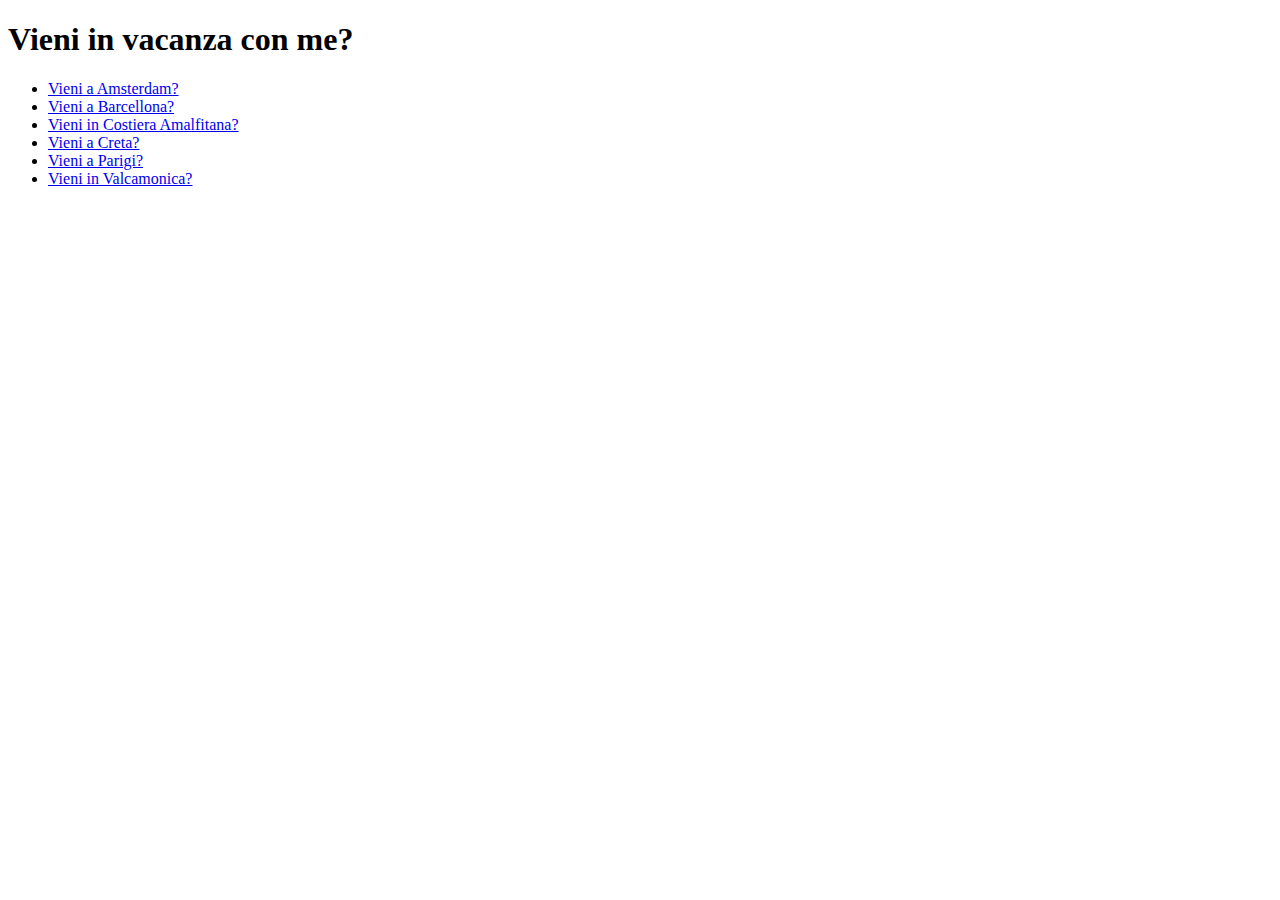
<file: src/index.html>
<!DOCTYPE html>
<html lang="en">
<head>
    <meta charset="UTF-8">
    <meta http-equiv="X-UA-Compatible" content="IE=edge">
    <meta name="viewport" content="width=device-width, initial-scale=1.0">
    <title>Vieni in vacanza con me?</title>
</head>
<body>
    <h1>Vieni in vacanza con me?</h1>
    <ul>
        <li><a href="amsterdam.html">Vieni a Amsterdam?</a></li>
        <li><a href="barcellona.html">Vieni a Barcellona?</a></li>
        <li><a href="costiera-amalfitana.html">Vieni in Costiera Amalfitana?</a></li>
        <li><a href="creta.html">Vieni a Creta?</a></li>
        <li><a href="parigi.html">Vieni a Parigi?</a></li>
        <li><a href="valcamonica.html">Vieni in Valcamonica?</a></li>
    </ul>
</body>
</html>
</file>
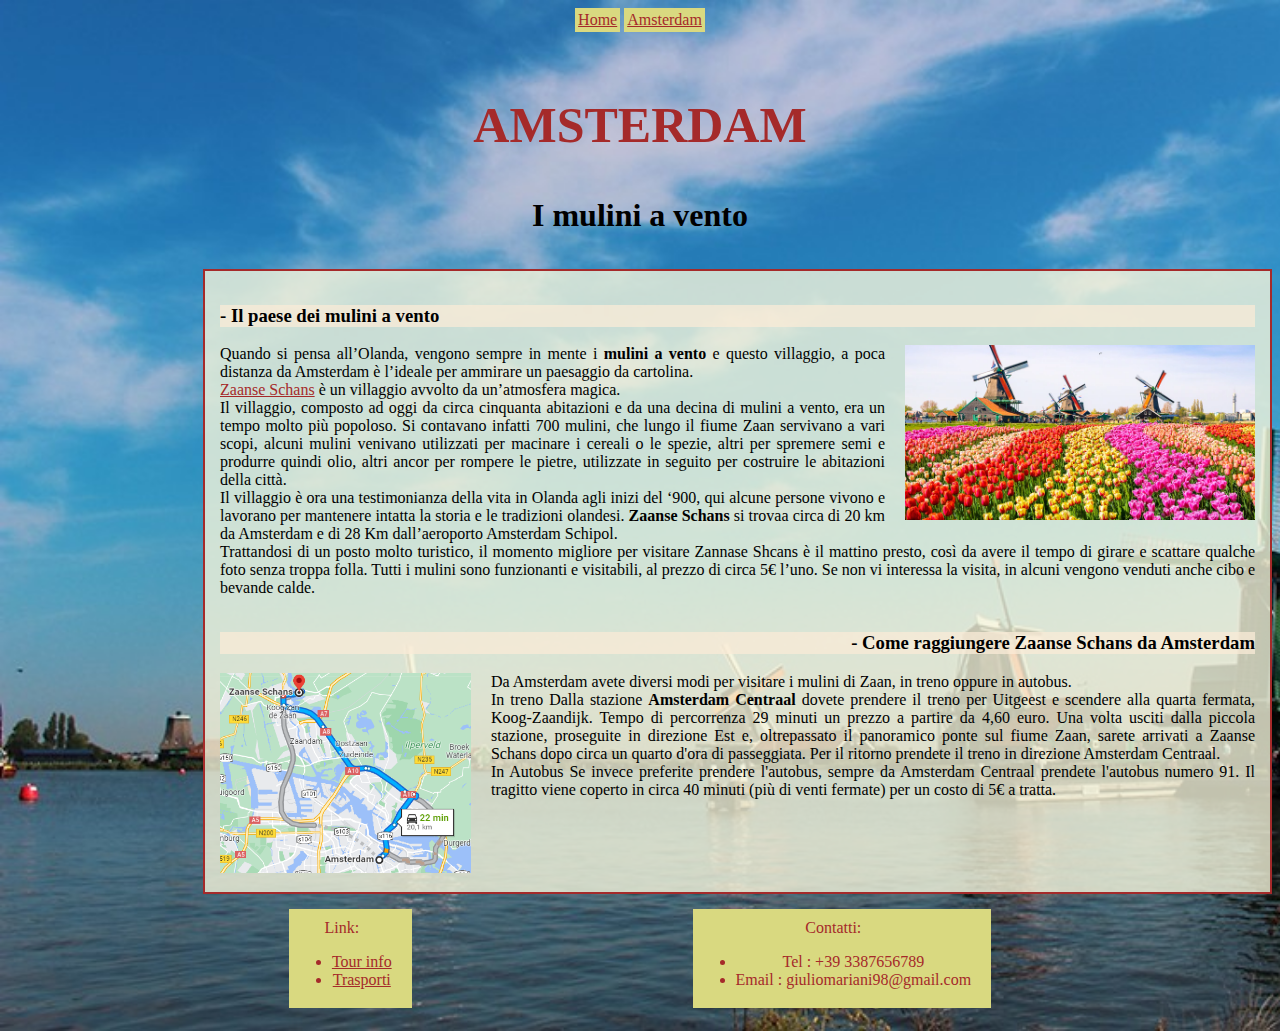
<file: src/amsterdam-app.html>
<!DOCTYPE html>
<html lang="it">
  <head>
    <meta charset="UTF-8" />
    <meta name="viewport" content="width=device-width, initial-scale=1.0" />
    <title>Approfondimento</title>
    <link rel="stylesheet" type="text/css" href="./css/amsterdam-app.css" />
  </head>

<style>

.bold {
  font-weight: bold;
}

</style>

  <body class="back-approfondimento">
    <header>
      <div class="cont-nav">
        <nav>
          <span class="tasto-nav no-padding">
            <a href="./index.html">Home</a>
          </span>
          <span class="tasto-nav no-padding">
            <a href="./amsterdam.html">Amsterdam</a>
          </span>
        </nav>
      </div>

      <div class="cont-titolo">
        <div class="titolo-center"><h1>AMSTERDAM</h1></div>
      </div>
    </header>
    <main>
      <article>
        <h2>I mulini a vento</h2>
        <div class="container-verticale margine-div margin-approfondimento">
          <section>
            <div>
              <h3 id="Titolo">- Il paese dei mulini a vento</h3>
              <aside class="right">
                <img
                  src="./images/mulini-amsterdam.webp"
                  alt="immagine mulini"
                  class="dimensioni"
                />
              </aside>
              <p>
                Quando si pensa all’Olanda, vengono sempre in mente i <span class="bold">mulini a
                vento</span> e questo villaggio, a poca distanza da Amsterdam è
                l’ideale per ammirare un paesaggio da cartolina. <br>
                <a href="https://it.wikipedia.org/wiki/Zaanse_Schans">
                  Zaanse Schans</a
                >
                è un villaggio avvolto da un’atmosfera magica. <br>Il villaggio,
                composto ad oggi da circa cinquanta abitazioni e da una decina
                di mulini a vento, era un tempo molto più popoloso. Si contavano
                infatti 700 mulini, che lungo il fiume Zaan servivano a vari
                scopi, alcuni mulini venivano utilizzati per macinare i cereali
                o le spezie, altri per spremere semi e produrre quindi olio,
                altri ancor per rompere le pietre, utilizzate in seguito per
                costruire le abitazioni della città. <br> Il villaggio è ora una
                testimonianza della vita in Olanda agli inizi del ‘900, qui
                alcune persone vivono e lavorano per mantenere intatta la storia
                e le tradizioni olandesi. <span class="bold">Zaanse Schans</span>  si trovaa circa di 20 km
                da Amsterdam e di 28 Km dall’aeroporto Amsterdam Schipol. <br>
                Trattandosi di un posto molto turistico, il momento migliore per
                visitare Zannase Shcans è il mattino presto, così da avere il
                tempo di girare e scattare qualche foto senza troppa folla.
                Tutti i mulini sono funzionanti e visitabili, al prezzo di circa
                5€ l’uno. Se non vi interessa la visita, in alcuni vengono
                venduti anche cibo e bevande calde.
              </p>
            </div>
          </section>
          <section>
            <div>
              <h3 id="Titolo2" class="titolo2app">
                - Come raggiungere Zaanse Schans da Amsterdam
              </h3>
              <aside class="left">
                <img
                  src="./images/immagine-percorso.png"
                  alt="immagine percorso"
                  class="dimensioni"
                />
              </aside>
              <p>
                Da Amsterdam avete diversi modi per visitare i mulini di Zaan,
                in treno oppure in autobus. <br />
                In treno Dalla stazione <span class="bold"> Amsterdam Centraal</span> dovete prendere il
                treno per Uitgeest e scendere alla quarta fermata,
                Koog-Zaandijk. Tempo di percorrenza 29 minuti un prezzo a
                partire da 4,60 euro. Una volta usciti dalla piccola stazione,
                proseguite in direzione Est e, oltrepassato il panoramico ponte
                sul fiume Zaan, sarete arrivati a Zaanse Schans dopo circa un
                quarto d'ora di passeggiata. Per il ritorno prendete il treno in
                direzione Amsterdam Centraal. <br />
                In Autobus Se invece preferite prendere l'autobus, sempre da
                Amsterdam Centraal prendete l'autobus numero 91. Il tragitto
                viene coperto in circa 40 minuti (più di venti fermate) per un
                costo di 5€ a tratta.
              </p>
            </div>
          </section>
        </div>
      </article>
    </main>
    <footer>
      <div class="cont-footer font-footer">
        <div>
          <div class="listaorizzontale tasto-nav padding-footer">
            Link:
            <ul>
              <li>
                <a
                  href="https://www.dezaanseschans.nl/it/giornata-out-noord-holland/#:~:text=Il%20bus%20di%20linea%20Connexxion,informazioni%20www.bus391.nl.&text=La%20stazione%20pi%C3%B9%20vicina%20%C3%A8%20quella%20di%20Zaandijk%20%E2%80%93%20Zaanse%20Schans."
                  >Tour info</a
                >
              </li>
              <li>
                <a
                  href="https://www.google.com/maps/dir/Amsterdam/Zaanse+Schans/@52.4287993,4.7836495,11z/data=!4m13!4m12!1m5!1m1!1s0x47c63fb5949a7755:0x6600fd4cb7c0af8d!2m2!1d4.9041389!2d52.3675734!1m5!1m1!1s0x47c5fcf7bec1145b:0x8b2f4837e2ca20fe!2m2!1d4.8218542!2d52.472886?hl=it"
                  >Trasporti</a
                >
              </li>
            </ul>
          </div>
        </div>
        <div>
          <div class="listaorizzontale tasto-nav padding-footer">
            Contatti:
            <ul>
              <li>Tel : +39 3387656789</li>
              <li>Email : giuliomariani98@gmail.com</li>
            </ul>
          </div>
        </div>
      </div>
    </footer>
  </body>
</html>
</file>
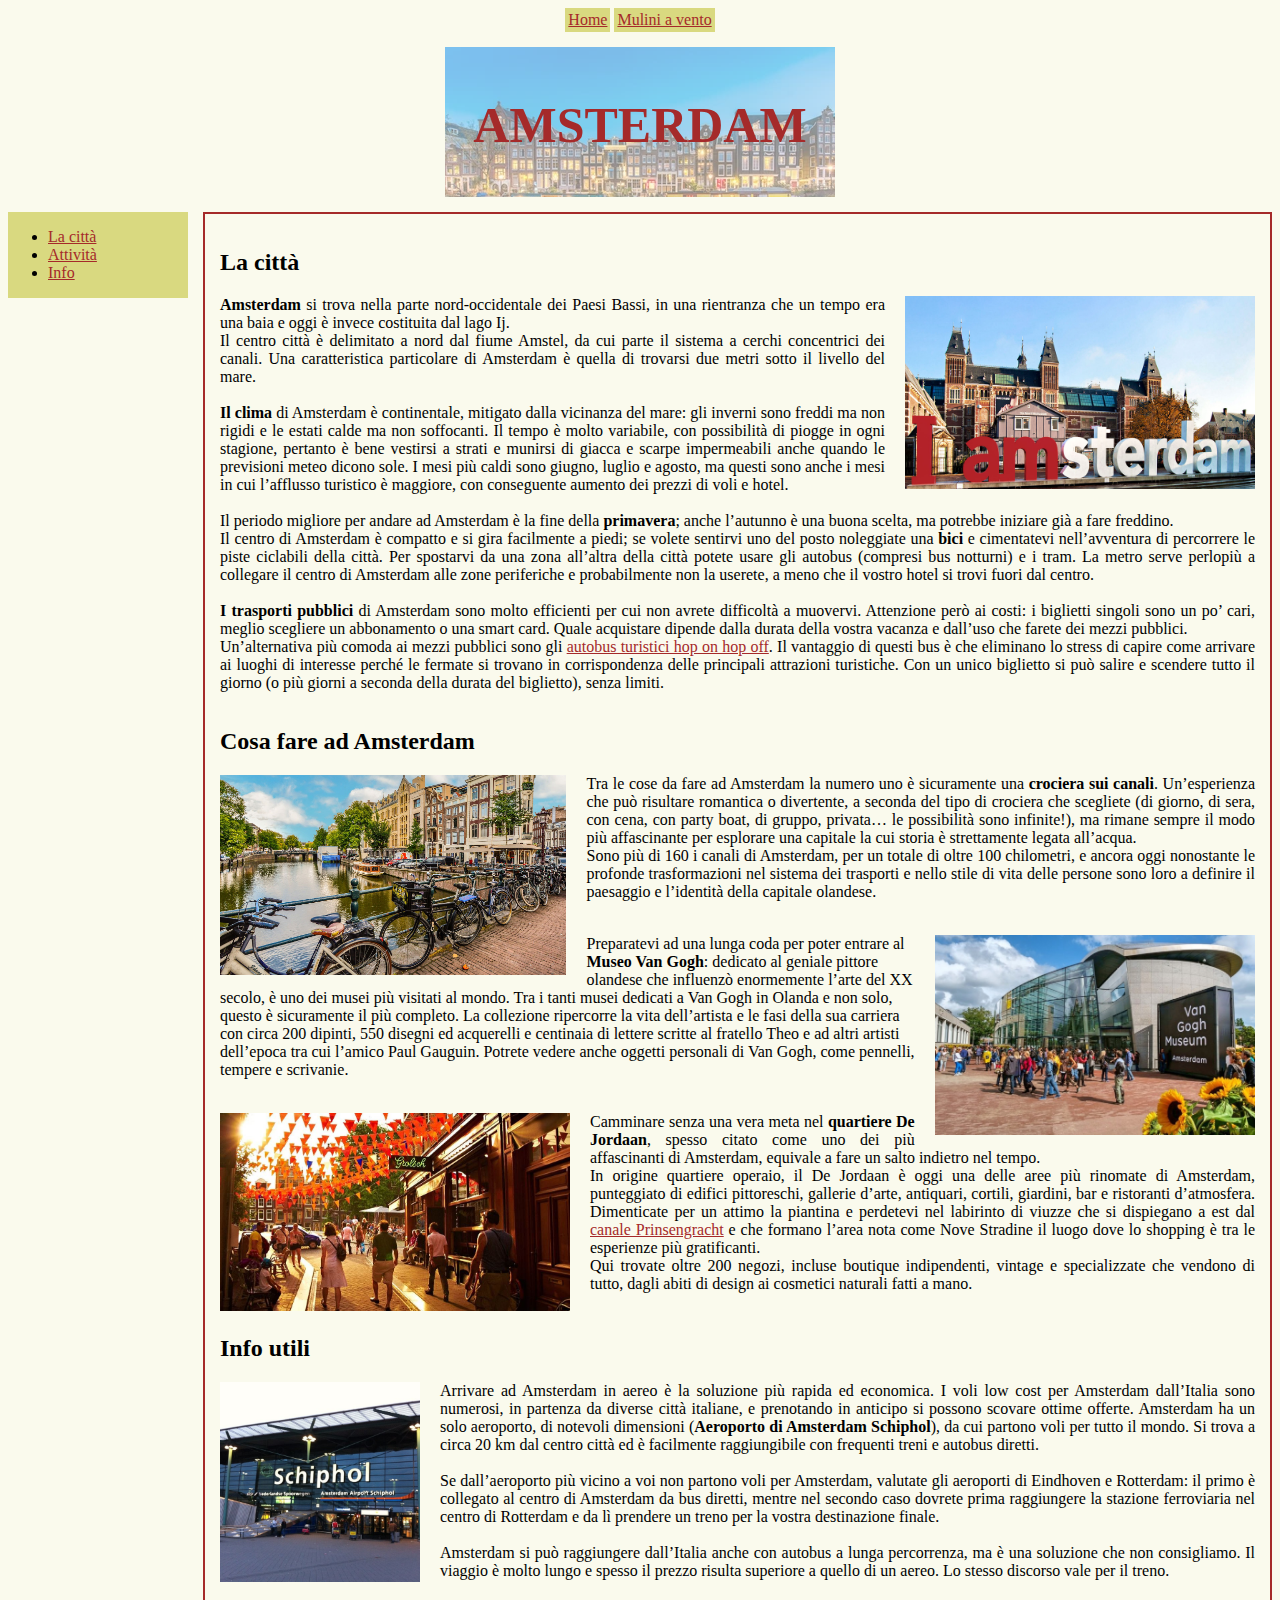
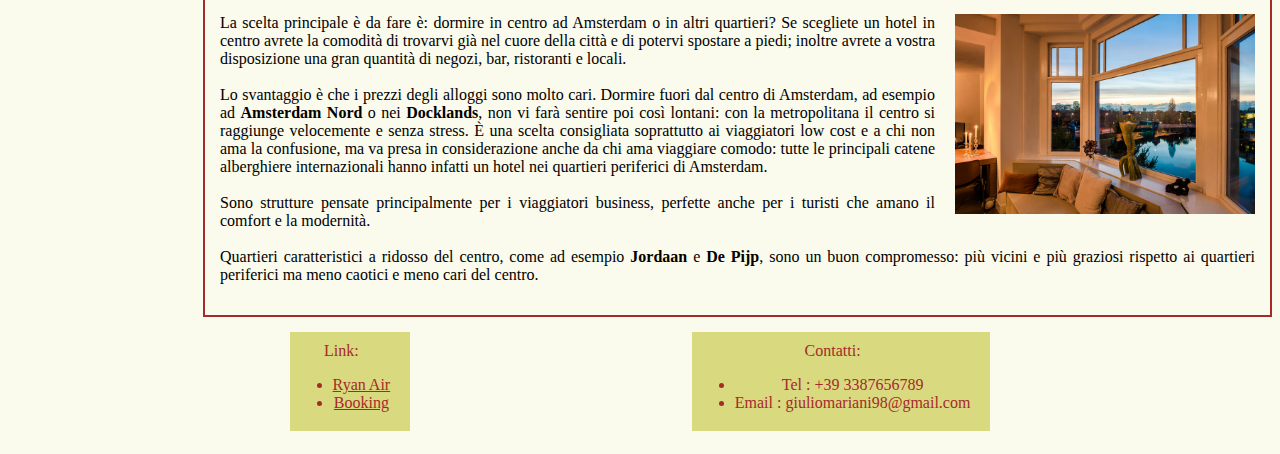
<file: src/amsterdam.html>
<!DOCTYPE html>
<html lang="it">
  <head>
    <meta charset="UTF-8" />
    <meta name="viewport" content="width=device-width, initial-scale=1.0" />
    <title>Amsterdam</title>
    <link rel="stylesheet" type="text/css" href="./css/common.css" />
  </head>

  <style>

.bold {
  font-weight: bold;
}

  </style>
  <body>
    <header>
      <div class="cont-nav">
        <nav>
          <span class="tasto-nav no-padding">
            <a href="./index.html">Home</a>
          </span>
          <span class="tasto-nav no-padding">
            <a href="./amsterdam-app.html">Mulini a vento</a>
          </span>
        </nav>
      </div>

      <div class="cont-titolo">
        <img
          src="./images/singel-canal-amsterdam-which-encircled-260nw-1447055084.webp"
          alt="immagine titolo"
          class="immagine-elaborata"
        />

        <div class="titolo-center"><h1>AMSTERDAM</h1></div>
      </div>
    </header>
    <main>
      <article>
        <div class="container">
          <div class="box sticky">
            <ul>
              <li>
                <a href="#Titolo">La città</a>
              </li>
              <li>
                <a href="#Titolo2">Attività</a>
              </li>
              <li>
                <a href="#Titolo3">Info</a>
              </li>
            </ul>
          </div>
          <div class="container-verticale margine-div">
            <section>
              <div>
                <h2 id="Titolo">La città</h2>
                <aside class="right">
                  <img
                    src="./images/amsterdam.jpg"
                    alt="immagine iamamsterdam"
                    class="dimensioni"
                  />
                </aside>
                <p>
                  <span class="bold">Amsterdam</span> si trova nella parte
                  nord-occidentale dei Paesi Bassi, in una rientranza che un
                  tempo era una baia e oggi è invece costituita dal lago Ij.
                  <br />
                  Il centro città è delimitato a nord dal fiume Amstel, da cui
                  parte il sistema a cerchi concentrici dei canali. Una
                  caratteristica particolare di Amsterdam è quella di trovarsi
                  due metri sotto il livello del mare.<br />
                  <br />
                  <span class="bold">Il clima</span> di Amsterdam è
                  continentale, mitigato dalla vicinanza del mare: gli inverni
                  sono freddi ma non rigidi e le estati calde ma non soffocanti.
                  Il tempo è molto variabile, con possibilità di piogge in ogni
                  stagione, pertanto è bene vestirsi a strati e munirsi di
                  giacca e scarpe impermeabili anche quando le previsioni meteo
                  dicono sole. I mesi più caldi sono giugno, luglio e agosto, ma
                  questi sono anche i mesi in cui l’afflusso turistico è
                  maggiore, con conseguente aumento dei prezzi di voli e
                  hotel.<br />
                  <br />
                  Il periodo migliore per andare ad Amsterdam è la fine della
                  <span class="bold">primavera</span>; anche l’autunno è una
                  buona scelta, ma potrebbe iniziare già a fare freddino.<br />
                  Il centro di Amsterdam è compatto e si gira facilmente a
                  piedi; se volete sentirvi uno del posto noleggiate una
                  <span class="bold">bici</span> e cimentatevi nell’avventura di
                  percorrere le piste ciclabili della città. Per spostarvi da
                  una zona all’altra della città potete usare gli autobus
                  (compresi bus notturni) e i tram. La metro serve perlopiù a
                  collegare il centro di Amsterdam alle zone periferiche e
                  probabilmente non la userete, a meno che il vostro hotel si
                  trovi fuori dal centro. <br />
                  <br />
                  <span class="bold">I trasporti pubblici</span> di Amsterdam
                  sono molto efficienti per cui non avrete difficoltà a
                  muovervi. Attenzione però ai costi: i biglietti singoli sono
                  un po’ cari, meglio scegliere un abbonamento o una smart card.
                  Quale acquistare dipende dalla durata della vostra vacanza e
                  dall’uso che farete dei mezzi pubblici.<br />
                  Un’alternativa più comoda ai mezzi pubblici sono gli
                  <a
                    href=" https://www.tours-tickets.com/it/hop-on-hop-off/?utm_term=amsterdam%20hop%20on%20hop%20off&utm_campaign=04.3+Tours+-+Hop+On+Hop+Off+-+IT+-+IT(Tijdelijk+X1)&utm_source=adwords&utm_medium=ppc&hsa_acc=9198792765&hsa_cam=907805001&hsa_grp=44208969814&hsa_ad=214285009375&hsa_src=g&hsa_tgt=kwd-297999048465&hsa_kw=amsterdam%20hop%20on%20hop%20off&hsa_mt=e&hsa_net=adwords&hsa_ver=3&gclid=Cj0KCQjwg_iTBhDrARIsAD3Ib5iMpMTmqEAwKYPOwVM-toI_rmntShX9lAoS7hW2t05IiDIIAKA2064aArTqEALw_wcB"
                  >
                    autobus turistici hop on hop off</a
                  >. Il vantaggio di questi bus è che eliminano lo stress di
                  capire come arrivare ai luoghi di interesse perché le fermate
                  si trovano in corrispondenza delle principali attrazioni
                  turistiche. Con un unico biglietto si può salire e scendere
                  tutto il giorno (o più giorni a seconda della durata del
                  biglietto), senza limiti.
                </p>
              </div>
            </section>
            <section>
              <div>
                <h2 id="Titolo2">Cosa fare ad Amsterdam</h2>
                <aside class="left">
                  <img
                    src="./images/attività_amsterdam.jpg"
                    alt="immagine parigi2"
                    class="dimensioni"
                  />
                </aside>
                <p>
                  Tra le cose da fare ad Amsterdam la numero uno è sicuramente
                  una <span class="bold">crociera sui canali</span>.
                  Un’esperienza che può risultare romantica o divertente, a
                  seconda del tipo di crociera che scegliete (di giorno, di
                  sera, con cena, con party boat, di gruppo, privata… le
                  possibilità sono infinite!), ma rimane sempre il modo più
                  affascinante per esplorare una capitale la cui storia è
                  strettamente legata all’acqua.<br />
                  Sono più di 160 i canali di Amsterdam, per un totale di oltre
                  100 chilometri, e ancora oggi nonostante le profonde
                  trasformazioni nel sistema dei trasporti e nello stile di vita
                  delle persone sono loro a definire il paesaggio e l’identità
                  della capitale olandese. <br />
                  <br />
                </p>
<p>
                <aside class="right">
                  <img
                    src="./images/img-Van-Gogh-Museum-Amsterdam.jpg"
                    alt="immagine museo"
                    class="dimensioni"
                  />
                </aside>
               
                Preparatevi ad una lunga coda per poter entrare al
                <span class="bold">Museo Van Gogh</span>: dedicato al geniale
                pittore olandese che influenzò enormemente l’arte del XX secolo,
                è uno dei musei più visitati al mondo. Tra i tanti musei
                dedicati a Van Gogh in Olanda e non solo, questo è sicuramente
                il più completo. La collezione ripercorre la vita dell’artista e
                le fasi della sua carriera con circa 200 dipinti, 550 disegni ed
                acquerelli e centinaia di lettere scritte al fratello Theo e ad
                altri artisti dell’epoca tra cui l’amico Paul Gauguin. Potrete
                vedere anche oggetti personali di Van Gogh, come pennelli,
                tempere e scrivanie. <br />
                <br /> </p>
                <aside class="left">
                  <img
                    src="./images/V T Jordaan CC BYND 20 Moyan Brenn via Flickr.jpg"
                    alt="immagine parigi2"
                    class="dimensioni"
                  />
                </aside>
              
                <p>
                  
                  Camminare senza una vera meta nel
                  <span class="bold">quartiere De Jordaan</span>, spesso citato
                  come uno dei più affascinanti di Amsterdam, equivale a fare un
                  salto indietro nel tempo. <br>
                  In origine quartiere operaio, il De Jordaan è oggi una delle
                  aree più rinomate di Amsterdam, punteggiato di edifici
                  pittoreschi, gallerie d’arte, antiquari, cortili, giardini,
                  bar e ristoranti d’atmosfera. Dimenticate per un attimo la
                  piantina e perdetevi nel labirinto di viuzze che si dispiegano
                  a est dal <a href="https://it.wikipedia.org/wiki/Prinsengracht">canale
                    Prinsengracht</a>  e che formano l’area nota come
                  Nove Stradine il luogo dove lo shopping è tra le esperienze
                  più gratificanti. <br>Qui trovate oltre 200 negozi, incluse
                  boutique indipendenti, vintage e specializzate che vendono di
                  tutto, dagli abiti di design ai cosmetici naturali fatti a
                  mano. 
                </p>
              </div>
            </section>
            <section>
              <div>
                <h2 id="Titolo3">Info utili</h2>
                <aside class="left">
                  <img
                    src="./images/schipol_aeroporto.jpg"
                    alt="immagine aeroporto"
                    class="dimensioni"
                  />
                </aside>
                <p>
                  Arrivare ad Amsterdam in aereo è la soluzione più rapida ed economica. I voli low cost per Amsterdam dall’Italia sono numerosi, in partenza da diverse città italiane, e prenotando in anticipo si possono scovare ottime offerte. Amsterdam ha un solo aeroporto, di notevoli dimensioni (<span class="bold">Aeroporto di Amsterdam Schiphol</span>), da cui partono voli per tutto il mondo. Si trova a circa 20 km dal centro città ed è facilmente raggiungibile con frequenti treni e autobus diretti.<br> <br> Se dall’aeroporto più vicino a voi non partono voli per Amsterdam, valutate gli aeroporti di Eindhoven e Rotterdam: il primo è collegato al centro di Amsterdam da bus diretti, mentre nel secondo caso dovrete prima raggiungere la stazione ferroviaria nel centro di Rotterdam e da lì prendere un treno per la vostra destinazione finale. <br> <br> Amsterdam si può raggiungere dall’Italia anche con autobus a lunga percorrenza, ma è una soluzione che non consigliamo. Il viaggio è molto lungo e spesso il prezzo risulta superiore a quello di un aereo. Lo stesso discorso vale per il treno. <br><br> </p>
                  
                  <aside class="right">
                    <img
                      src="./images/amsterdam_appartamento.jpg"
                      alt="immagine appartamento"
                      class="dimensioni"
                    />
                  </aside>
                  
                  <p>La scelta principale è da fare è: dormire in centro ad Amsterdam o in altri quartieri? Se scegliete un hotel in centro avrete la comodità di trovarvi già nel cuore della città e di potervi spostare a piedi; inoltre avrete a vostra disposizione una gran quantità di negozi, bar, ristoranti e locali. <br> <br> Lo svantaggio è che i prezzi degli alloggi sono molto cari. Dormire fuori dal centro di Amsterdam, ad esempio ad <span class="bold">Amsterdam Nord</span> o nei <span class="bold">Docklands</span>, non vi farà sentire poi così lontani: con la metropolitana il centro si raggiunge velocemente e senza stress. È una scelta consigliata soprattutto ai viaggiatori low cost e a chi non ama la confusione, ma va presa in considerazione anche da chi ama viaggiare comodo: tutte le principali catene alberghiere internazionali hanno infatti un hotel nei quartieri periferici di Amsterdam.<br> <br>Sono strutture pensate principalmente per i viaggiatori business, perfette anche per i turisti che amano il comfort e la modernità.<br> <br> Quartieri caratteristici a ridosso del centro, come ad esempio <span class="bold">Jordaan</span> e <span class="bold">De Pijp</span>, sono un buon compromesso: più vicini e più graziosi rispetto ai quartieri periferici ma meno caotici e meno cari del centro. 

                    
                </p> 

               

              </div>
            </section>
          </div>
        </div>
      </article>
    </main>
    <footer>
      <div class="cont-footer font-footer">
        <div>
          <div class="listaorizzontale tasto-nav padding-footer">
            Link:
            <ul>
              <li><a href="https://www.ryanair.com/it/it">Ryan Air</a></li>
              <li><a href="https://www.booking.com/index.html?aid=1751354">Booking</a></li>
            </ul>
          </div>
        </div>
        <div>
          <div class="listaorizzontale tasto-nav padding-footer">
            Contatti:
            <ul>
              <li>Tel : +39 3387656789 </li>
              <li>Email : giuliomariani98@gmail.com</li>
            </ul>
          </div>
        </div>
      </div>
    </footer>
  </body>
</html>
</file>
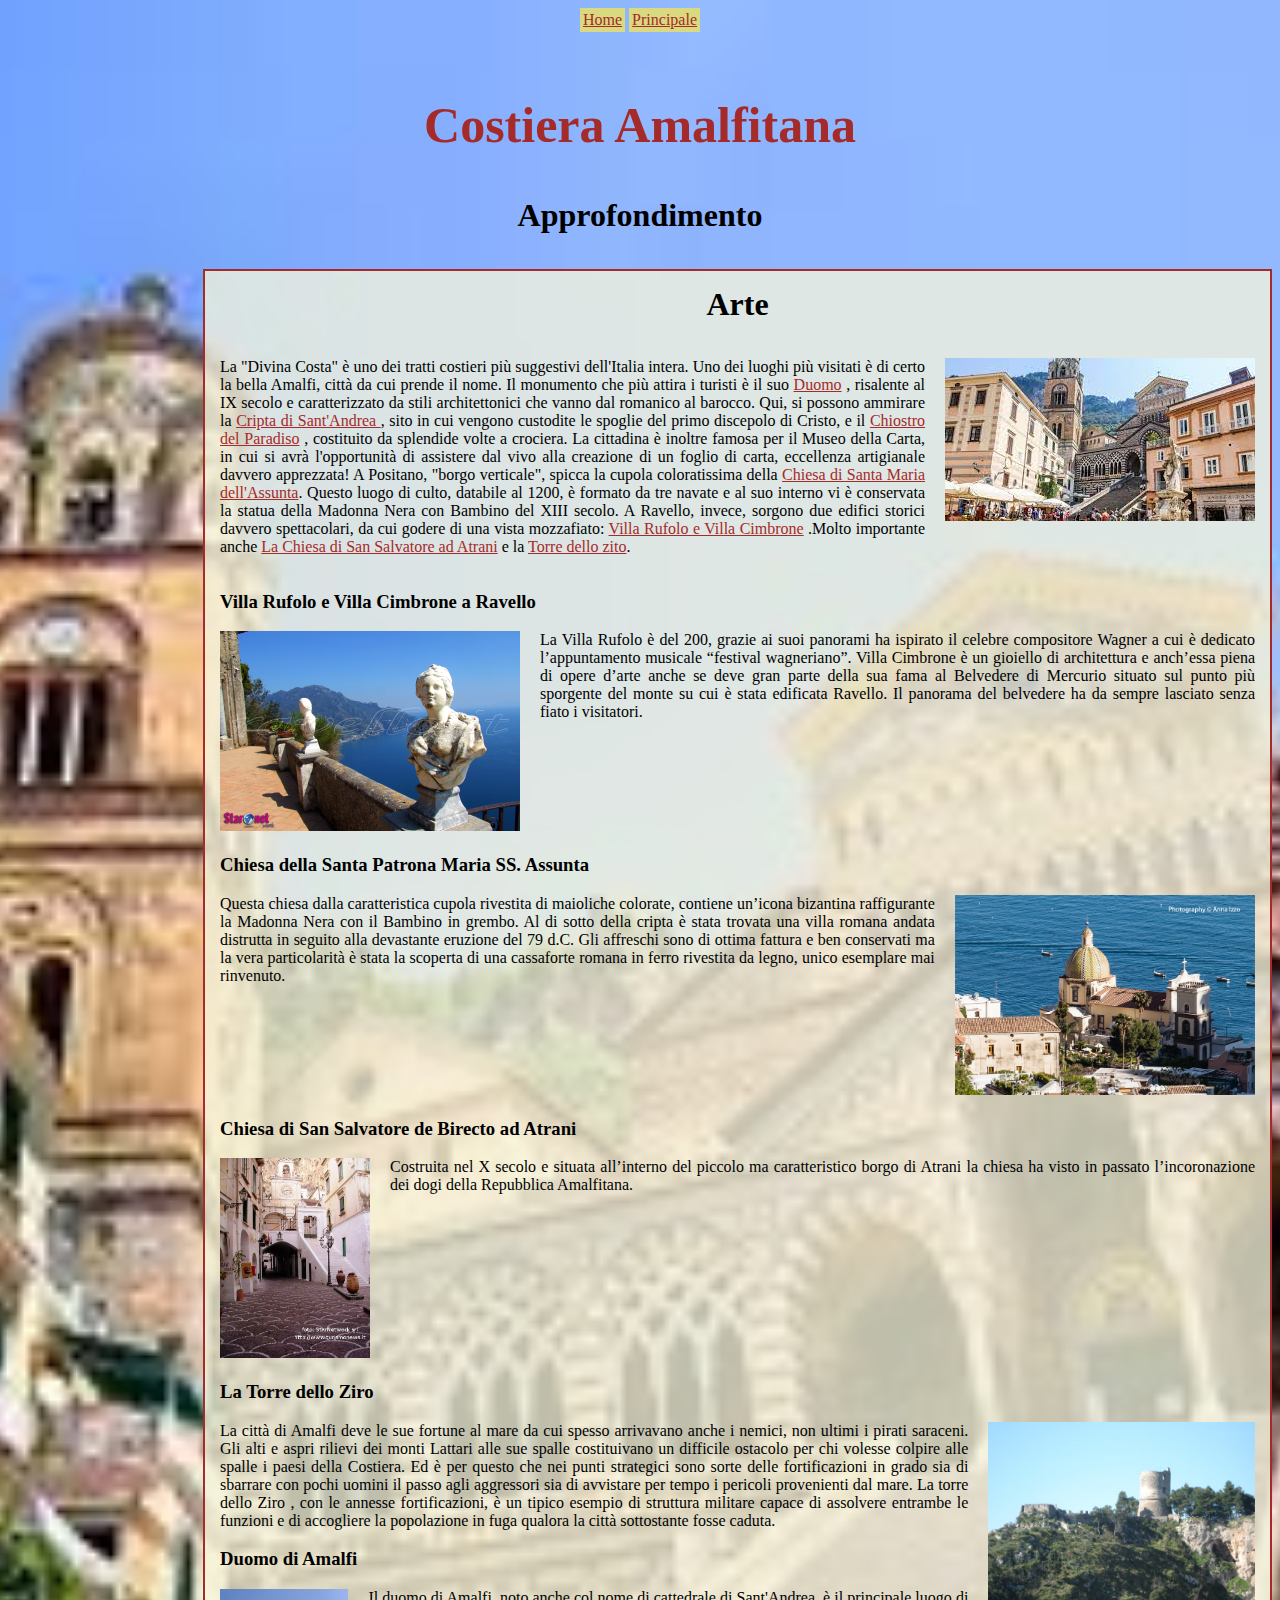
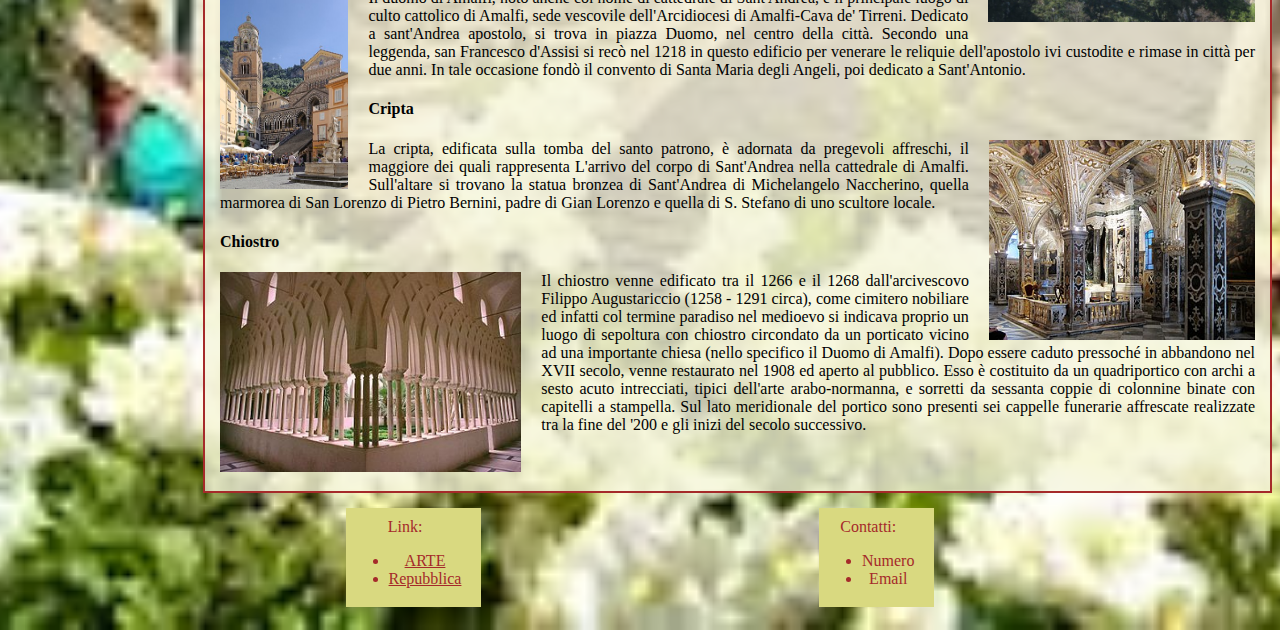
<file: src/costiera-amalfitana-app.html>
<!DOCTYPE html>
<html lang="it">
  <head>
    <meta charset="UTF-8" />
    <meta name="viewport" content="width=device-width, initial-scale=1.0" />
    <title>Approfondimento</title>
    <link rel="stylesheet" type="text/css" href="./css/costiera-amalfitana-app.css" />
    
  </head>
  <style>
    .sfondo {
      background-image: url(./images/arte2.jpg);
      background-repeat: no-repeat;
      image-resolution: [];
    }
  </style>

  <body class="back-approfondimento sfondo">
    <header>
      <div class="cont-nav">
        <nav>
          <span class="tasto-nav no-padding">
            <a href="https://www.repubblica.it/">Home</a>
          </span>
          <span class="tasto-nav no-padding">
            <a href="./costiera-amalfitana.html">Principale</a>
          </span>
        </nav>
      </div>

      <div class="cont-titolo">
        <div class="titolo-center"><h1>Costiera Amalfitana</h1></div>
      </div>
    </header>
    <main>
      <article>
        <h2>Approfondimento</h2>
        <div class="container-verticale margine-div margin-approfondimento">
          <section>
            <div>
              <h2 id="Titolo">Arte</h2>

              <aside class="right">
                <img
                  src="./images/arte.jpg"
                  alt="immagine arte"
                  class="dimensioni"
                />
              </aside>
              <p class="margin-top">
                La "Divina Costa" è uno dei tratti costieri più suggestivi
                dell'Italia intera. Uno dei luoghi più visitati è di certo la
                bella Amalfi, città da cui prende il nome. Il monumento che più
                attira i turisti è il suo <a href="#Titolo8">Duomo</a> ,
                risalente al IX secolo e caratterizzato da stili architettonici
                che vanno dal romanico al barocco. Qui, si possono ammirare la
                <a href="#Titolo5"> Cripta di Sant'Andrea </a> , sito in cui
                vengono custodite le spoglie del primo discepolo di Cristo, e il
                <a href="#Titolo6"> Chiostro del Paradiso</a> , costituito da
                splendide volte a crociera. La cittadina è inoltre famosa per il
                Museo della Carta, in cui si avrà l'opportunità di assistere dal
                vivo alla creazione di un foglio di carta, eccellenza
                artigianale davvero apprezzata! A Positano, "borgo verticale",
                spicca la cupola coloratissima della
                <a href="#Titolo31">Chiesa di Santa Maria dell'Assunta</a>.
                Questo luogo di culto, databile al 1200, è formato da tre navate
                e al suo interno vi è conservata la statua della Madonna Nera
                con Bambino del XIII secolo. A Ravello, invece, sorgono due
                edifici storici davvero spettacolari, da cui godere di una vista
                mozzafiato: <a href="#Villa">Villa Rufolo e Villa Cimbrone</a> .Molto 
                importante anche <a href="#Titolo3">La Chiesa di San Salvatore ad Atrani</a> 
                e la <a href="#Titolo4">Torre dello zito</a>.
              </p>
            </div>
          </section>
          <section>
            <div>
              <h3 id="Villa">Villa Rufolo e Villa Cimbrone a Ravello</h3>
              <aside class="left">
                <img
                  src="./images/villa-cimbrone.jpg"
                  alt="immagine villa-cimbrone"
                  class="dimensioni"
                />
              </aside>
              <p>
                La Villa Rufolo è del 200, grazie ai suoi panorami ha ispirato
                il celebre compositore Wagner a cui è dedicato l’appuntamento
                musicale “festival wagneriano”. Villa Cimbrone è un gioiello di
                architettura e anch’essa piena di opere d’arte anche se deve
                gran parte della sua fama al Belvedere di Mercurio situato sul
                punto più sporgente del monte su cui è stata edificata Ravello.
                Il panorama del belvedere ha da sempre lasciato senza fiato i
                visitatori.
              </p>
            </div>
          </section>
          <section>
            <div>
              <h3 id="Titolo31">Chiesa della Santa Patrona Maria SS. Assunta</h3>
              <aside class="right">
                <img
                  src="./images/chiesa_positano.jpg"
                  alt="immagine chiesa_positano"
                  class="dimensioni"
                />
              </aside>
              <p>
                Questa chiesa dalla caratteristica cupola rivestita di maioliche
                colorate, contiene un’icona bizantina raffigurante la Madonna
                Nera con il Bambino in grembo. Al di sotto della cripta è stata
                trovata una villa romana andata distrutta in seguito alla
                devastante eruzione del 79 d.C. Gli affreschi sono di ottima
                fattura e ben conservati ma la vera particolarità è stata la
                scoperta di una cassaforte romana in ferro rivestita da legno,
                unico esemplare mai rinvenuto.
              </p>
            </div>
          </section>
          <section>
            <div>
              <h3 id="Titolo3">Chiesa di San Salvatore de Birecto ad Atrani</h3>
              <aside class="left">
                <img
                  src="./images/chiesa_atrani.jpg"
                  alt="immagine chiesa_atrani"
                  class="dimensioni"
                />
              </aside>
              <p>
                Costruita nel X secolo e situata all’interno del piccolo ma
                caratteristico borgo di Atrani la chiesa ha visto in passato
                l’incoronazione dei dogi della Repubblica Amalfitana.
              </p>
            </div>
          </section>
          <section>
            <div>
              <h3 id="Titolo4">La Torre dello Ziro</h3>
              <aside class="right">
                <img
                  src="./images/torre-dello-ziro.jpg"
                  alt="immagine torre-dello-ziro"
                  class="dimensioni"
                />
              </aside>
              <p>
                La città di Amalfi deve le sue fortune al mare da cui spesso
                arrivavano anche i nemici, non ultimi i pirati saraceni. Gli
                alti e aspri rilievi dei monti Lattari alle sue spalle
                costituivano un difficile ostacolo per chi volesse colpire alle
                spalle i paesi della Costiera. Ed è per questo che nei punti
                strategici sono sorte delle fortificazioni in grado sia di
                sbarrare con pochi uomini il passo agli aggressori sia di
                avvistare per tempo i pericoli provenienti dal mare. La torre
                dello Ziro , con le annesse fortificazioni, è un tipico esempio
                di struttura militare capace di assolvere entrambe le funzioni e
                di accogliere la popolazione in fuga qualora la città
                sottostante fosse caduta.
              </p>
            </div>
            <div>
              <h3 id="Titolo8">Duomo di Amalfi</h3>
              <aside class="left">
                <img
                  src="./images/duomoAM.jpg"
                  alt="immagine duomoAM"
                  class="dimensioni"
                />
              </aside>
              <p>
                Il duomo di Amalfi, noto anche col nome di cattedrale di
                Sant'Andrea, è il principale luogo di culto cattolico di Amalfi,
                sede vescovile dell'Arcidiocesi di Amalfi-Cava de' Tirreni.
                Dedicato a sant'Andrea apostolo, si trova in piazza Duomo, nel
                centro della città. Secondo una leggenda, san Francesco d'Assisi
                si recò nel 1218 in questo edificio per venerare le reliquie
                dell'apostolo ivi custodite e rimase in città per due anni. In
                tale occasione fondò il convento di Santa Maria degli Angeli,
                poi dedicato a Sant'Antonio.
              </p>
              <h4 id="Titolo5">Cripta</h4>
              <aside class="right">
                <img
                  src="./images/cripta.jpg"
                  alt="immagine cripta"
                  class="dimensioni"
                />
              </aside>
              <p>
                La cripta, edificata sulla tomba del santo patrono, è adornata
                da pregevoli affreschi, il maggiore dei quali rappresenta
                L'arrivo del corpo di Sant'Andrea nella cattedrale di Amalfi.
                Sull'altare si trovano la statua bronzea di Sant'Andrea di
                Michelangelo Naccherino, quella marmorea di San Lorenzo di
                Pietro Bernini, padre di Gian Lorenzo e quella di S. Stefano di
                uno scultore locale.
              </p>
              <h4 id="Titolo6">Chiostro</h4>
              <aside class="left">
                <img
                  src="./images/chiostro.jpg"
                  alt="immagine chiostro"
                  class="dimensioni"
                />
              </aside>
              <p>
                Il chiostro venne edificato tra il 1266 e il 1268
                dall'arcivescovo Filippo Augustariccio (1258 - 1291 circa), come
                cimitero nobiliare ed infatti col termine paradiso nel medioevo
                si indicava proprio un luogo di sepoltura con chiostro
                circondato da un porticato vicino ad una importante chiesa
                (nello specifico il Duomo di Amalfi). Dopo essere caduto
                pressoché in abbandono nel XVII secolo, venne restaurato nel
                1908 ed aperto al pubblico. Esso è costituito da un
                quadriportico con archi a sesto acuto intrecciati, tipici
                dell'arte arabo-normanna, e sorretti da sessanta coppie di
                colonnine binate con capitelli a stampella. Sul lato meridionale
                del portico sono presenti sei cappelle funerarie affrescate
                realizzate tra la fine del '200 e gli inizi del secolo
                successivo.
              </p>
            </div>
          </section>
        </div>
      </article>
    </main>
    <footer>
      <div class="cont-footer font-footer">
        <div>
          <div class="listaorizzontale tasto-nav padding-footer">
            Link:
            <ul>
              <li>
                <a
                  href="https://www.costadiamalfi.it/monumenti-arte-bellezze-naturali/"
                  >ARTE</a
                >
              </li>
              <li><a href="https://www.repubblica.it/">Repubblica</a></li>
            </ul>
          </div>
        </div>
        <div>
          <div class="listaorizzontale tasto-nav padding-footer">
            Contatti:
            <ul>
              <li>Numero</li>
              <li>Email</li>
            </ul>
          </div>
        </div>
      </div>
    </footer>
  </body>
</html>
</file>
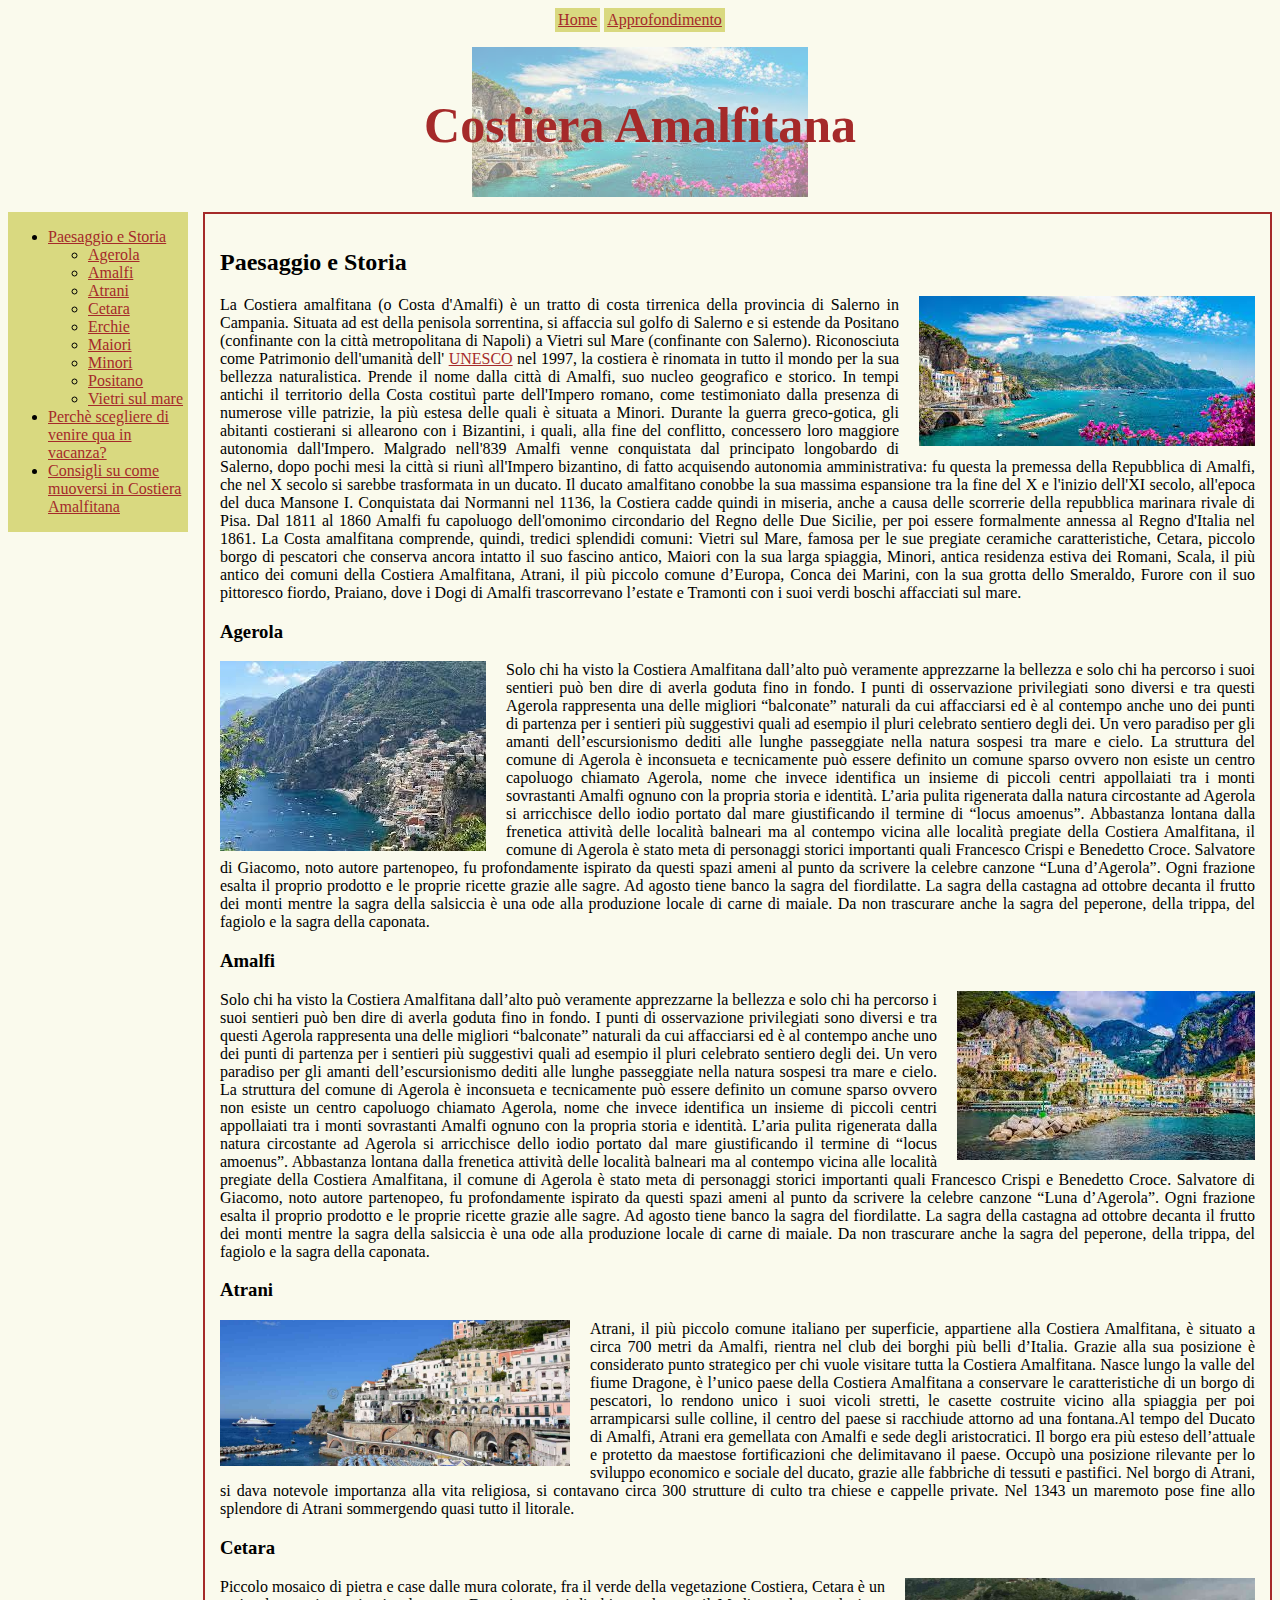
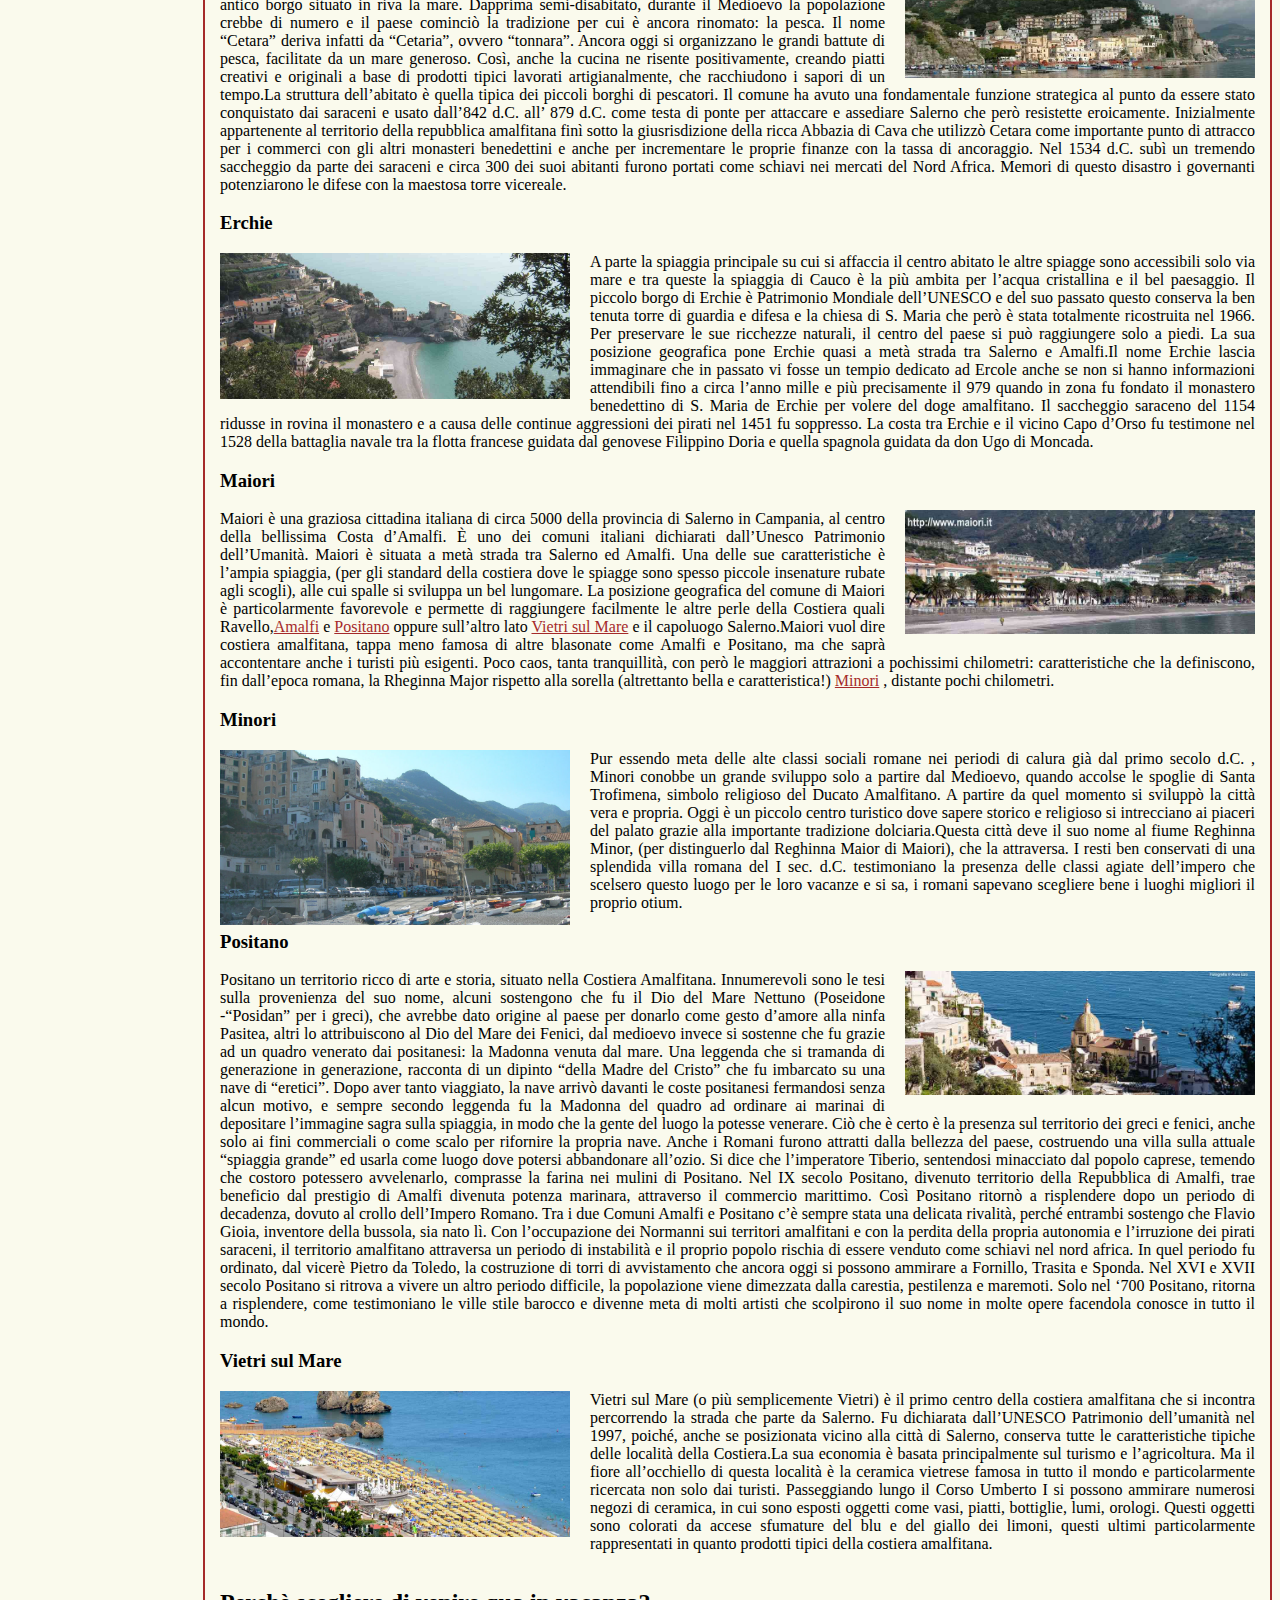
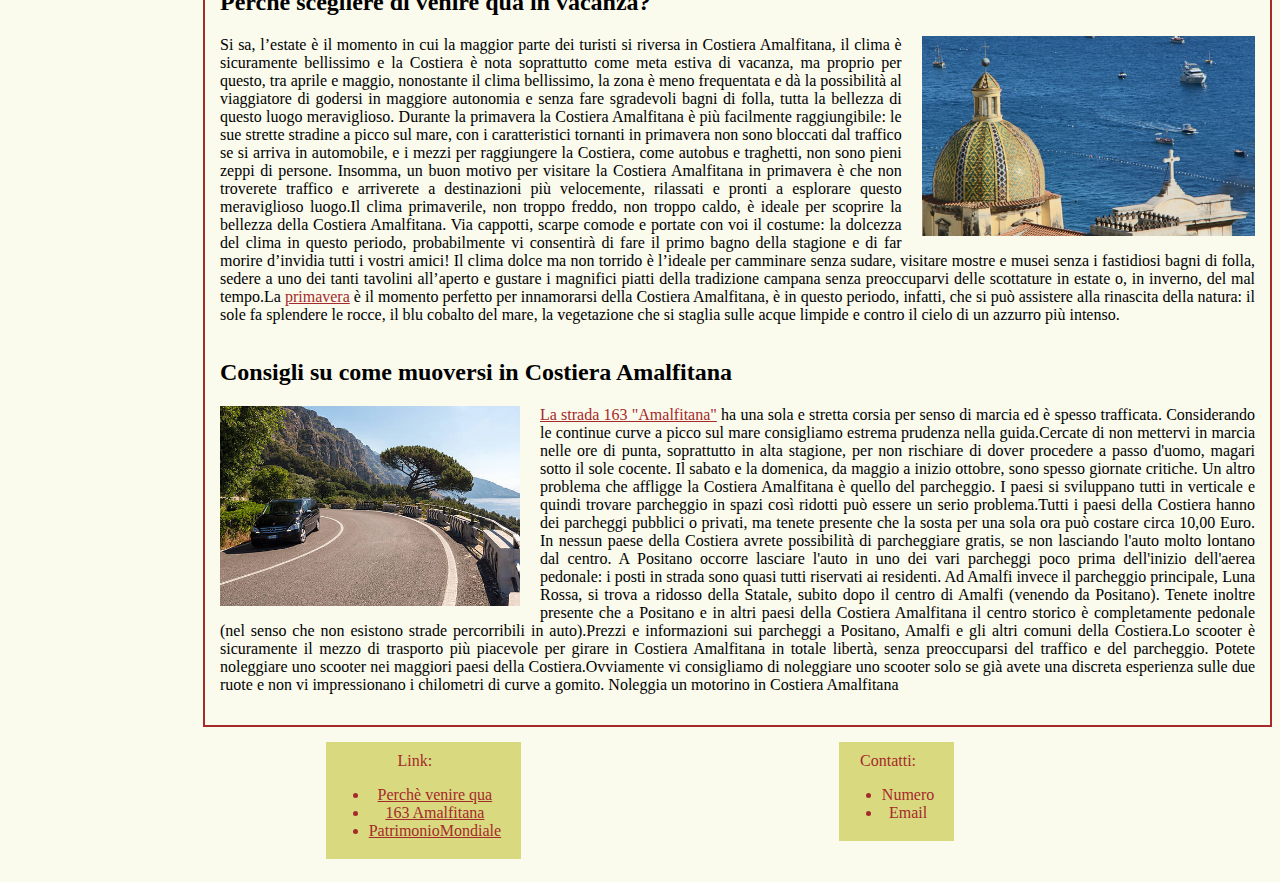
<file: src/costiera-amalfitana.html>
<!DOCTYPE html>
<html lang="it">
  <head>
    <meta charset="UTF-8" />
    <meta name="viewport" content="width=device-width, initial-scale=1.0" />
    <title>Costiera Amalfitana</title>
    <link rel="stylesheet" type="text/css" href="./css/common.css" />
  </head>
  <body>
    <header>
      <div class="cont-nav">
        <nav>
          <span class="tasto-nav no-padding">
            <a href="https://www.repubblica.it/">Home</a>
          </span>
          <span class="tasto-nav no-padding">
            <a href="./costiera-amalfitana-app.html">Approfondimento</a>
          </span>
        </nav>
      </div>

      <div class="cont-titolo">
        <img
          src="./images/costiera1.jpg"
          alt="immagine Costiera"
          class="immagine-elaborata"
        />
        <div class="titolo-center"><h1>Costiera Amalfitana</h1></div>
      </div>
    </header>
    <main>
      <article>
        <!--<h2>Prova titolo</h2>-->
        <div class="container">
          <div class="box sticky">
            <ul>
              <li>
                <a href="#Titolo">Paesaggio e Storia</a>
                <ul>
                  <li>
                    <a href="#Agerola"> Agerola </a>
                  </li>
                  <li>
                    <a href="#Amalfi"> Amalfi </a>
                  </li>
                  <li>
                    <a href="#Atrani"> Atrani </a>
                  </li>
                  <li>
                    <a href="#Cetara"> Cetara </a>
                  </li>
                  <li>
                    <a href="#Erchie"> Erchie </a>
                  </li>
                  <li>
                    <a href="#Maiori"> Maiori </a>
                  </li>
                  <li>
                    <a href="#Minori"> Minori </a>
                  </li>
                  <li>
                    <a href="#Positano"> Positano </a>
                  </li>
                  <li>
                    <a href="#Vietri">Vietri sul mare </a>
                  </li>
                </ul>
              </li>
              <li>
                <a href="#Motivi">Perchè scegliere di venire qua in vacanza?</a>
              </li>
              <li>
                <a href="#Informazioni"
                  >Consigli su come muoversi in Costiera Amalfitana</a
                >
              </li>
            </ul>
          </div>
          <div class="container-verticale margine-div">
            <section>
              <div>
                <h2 id="Titolo">Paesaggio e Storia</h2>
                <aside class="right">
                  <img
                    src="./images/costiera1.jpg"
                    alt="immagine costiera1"
                    class="dimensioni"
                  />
                </aside>
                <p>
                  La Costiera amalfitana (o Costa d'Amalfi) è un tratto di costa
                  tirrenica della provincia di Salerno in Campania. Situata ad
                  est della penisola sorrentina, si affaccia sul golfo di
                  Salerno e si estende da Positano (confinante con la città
                  metropolitana di Napoli) a Vietri sul Mare (confinante con
                  Salerno). Riconosciuta come Patrimonio dell'umanità dell'
                  <a href="https://it.wikipedia.org/wiki/UNESCO">UNESCO</a>
                  nel 1997, la costiera è rinomata in tutto il mondo per la sua
                  bellezza naturalistica. Prende il nome dalla città di Amalfi,
                  suo nucleo geografico e storico. In tempi antichi il
                  territorio della Costa costituì parte dell'Impero romano, come
                  testimoniato dalla presenza di numerose ville patrizie, la più
                  estesa delle quali è situata a Minori. Durante la guerra
                  greco-gotica, gli abitanti costierani si allearono con i
                  Bizantini, i quali, alla fine del conflitto, concessero loro
                  maggiore autonomia dall'Impero. Malgrado nell'839 Amalfi venne
                  conquistata dal principato longobardo di Salerno, dopo pochi
                  mesi la città si riunì all'Impero bizantino, di fatto
                  acquisendo autonomia amministrativa: fu questa la premessa
                  della Repubblica di Amalfi, che nel X secolo si sarebbe
                  trasformata in un ducato. Il ducato amalfitano conobbe la sua
                  massima espansione tra la fine del X e l'inizio dell'XI
                  secolo, all'epoca del duca Mansone I. Conquistata dai Normanni
                  nel 1136, la Costiera cadde quindi in miseria, anche a causa
                  delle scorrerie della repubblica marinara rivale di Pisa. Dal
                  1811 al 1860 Amalfi fu capoluogo dell'omonimo circondario del
                  Regno delle Due Sicilie, per poi essere formalmente annessa al
                  Regno d'Italia nel 1861. La Costa amalfitana comprende,
                  quindi, tredici splendidi comuni: Vietri sul Mare, famosa per
                  le sue pregiate ceramiche caratteristiche, Cetara, piccolo
                  borgo di pescatori che conserva ancora intatto il suo fascino
                  antico, Maiori con la sua larga spiaggia, Minori, antica
                  residenza estiva dei Romani, Scala, il più antico dei comuni
                  della Costiera Amalfitana, Atrani, il più piccolo comune
                  d’Europa, Conca dei Marini, con la sua grotta dello Smeraldo,
                  Furore con il suo pittoresco fiordo, Praiano, dove i Dogi di
                  Amalfi trascorrevano l’estate e Tramonti con i suoi verdi
                  boschi affacciati sul mare.
                </p>

                <h3 id="Agerola">Agerola</h3>
                <aside class="left">
                  <img
                    src="./images/agerola1.jpg"
                    alt="immagine agerola1"
                    class="dimensioni"
                  />
                </aside>
                <p>
                  Solo chi ha visto la Costiera Amalfitana dall’alto può
                  veramente apprezzarne la bellezza e solo chi ha percorso i
                  suoi sentieri può ben dire di averla goduta fino in fondo. I
                  punti di osservazione privilegiati sono diversi e tra questi
                  Agerola rappresenta una delle migliori “balconate” naturali da
                  cui affacciarsi ed è al contempo anche uno dei punti di
                  partenza per i sentieri più suggestivi quali ad esempio il
                  pluri celebrato sentiero degli dei. Un vero paradiso per gli
                  amanti dell’escursionismo dediti alle lunghe passeggiate nella
                  natura sospesi tra mare e cielo. La struttura del comune di
                  Agerola è inconsueta e tecnicamente può essere definito un
                  comune sparso ovvero non esiste un centro capoluogo chiamato
                  Agerola, nome che invece identifica un insieme di piccoli
                  centri appollaiati tra i monti sovrastanti Amalfi ognuno con
                  la propria storia e identità. L’aria pulita rigenerata dalla
                  natura circostante ad Agerola si arricchisce dello iodio
                  portato dal mare giustificando il termine di “locus amoenus”.
                  Abbastanza lontana dalla frenetica attività delle località
                  balneari ma al contempo vicina alle località pregiate della
                  Costiera Amalfitana, il comune di Agerola è stato meta di
                  personaggi storici importanti quali Francesco Crispi e
                  Benedetto Croce. Salvatore di Giacomo, noto autore partenopeo,
                  fu profondamente ispirato da questi spazi ameni al punto da
                  scrivere la celebre canzone “Luna d’Agerola”. Ogni frazione
                  esalta il proprio prodotto e le proprie ricette grazie alle
                  sagre. Ad agosto tiene banco la sagra del fiordilatte. La
                  sagra della castagna ad ottobre decanta il frutto dei monti
                  mentre la sagra della salsiccia è una ode alla produzione
                  locale di carne di maiale. Da non trascurare anche la sagra
                  del peperone, della trippa, del fagiolo e la sagra della
                  caponata.
                </p>
                <h3 id="Amalfi">Amalfi</h3>
                <aside class="right">
                  <img
                    src="./images/amalfi1.jpg"
                    alt="immagine amalfi1"
                    class="dimensioni"
                  />
                </aside>
                <p>
                  Solo chi ha visto la Costiera Amalfitana dall’alto può
                  veramente apprezzarne la bellezza e solo chi ha percorso i
                  suoi sentieri può ben dire di averla goduta fino in fondo. I
                  punti di osservazione privilegiati sono diversi e tra questi
                  Agerola rappresenta una delle migliori “balconate” naturali da
                  cui affacciarsi ed è al contempo anche uno dei punti di
                  partenza per i sentieri più suggestivi quali ad esempio il
                  pluri celebrato sentiero degli dei. Un vero paradiso per gli
                  amanti dell’escursionismo dediti alle lunghe passeggiate nella
                  natura sospesi tra mare e cielo. La struttura del comune di
                  Agerola è inconsueta e tecnicamente può essere definito un
                  comune sparso ovvero non esiste un centro capoluogo chiamato
                  Agerola, nome che invece identifica un insieme di piccoli
                  centri appollaiati tra i monti sovrastanti Amalfi ognuno con
                  la propria storia e identità. L’aria pulita rigenerata dalla
                  natura circostante ad Agerola si arricchisce dello iodio
                  portato dal mare giustificando il termine di “locus amoenus”.
                  Abbastanza lontana dalla frenetica attività delle località
                  balneari ma al contempo vicina alle località pregiate della
                  Costiera Amalfitana, il comune di Agerola è stato meta di
                  personaggi storici importanti quali Francesco Crispi e
                  Benedetto Croce. Salvatore di Giacomo, noto autore partenopeo,
                  fu profondamente ispirato da questi spazi ameni al punto da
                  scrivere la celebre canzone “Luna d’Agerola”. Ogni frazione
                  esalta il proprio prodotto e le proprie ricette grazie alle
                  sagre. Ad agosto tiene banco la sagra del fiordilatte. La
                  sagra della castagna ad ottobre decanta il frutto dei monti
                  mentre la sagra della salsiccia è una ode alla produzione
                  locale di carne di maiale. Da non trascurare anche la sagra
                  del peperone, della trippa, del fagiolo e la sagra della
                  caponata.
                </p>

                <h3 id="Atrani">Atrani</h3>
                <aside class="left">
                  <img
                    src="./images/atrani1.jpg"
                    alt="immagine atrani1"
                    class="dimensioni"
                  />
                </aside>
                <p>
                  Atrani, il più piccolo comune italiano per superficie,
                  appartiene alla Costiera Amalfitana, è situato a circa 700
                  metri da Amalfi, rientra nel club dei borghi più belli
                  d’Italia. Grazie alla sua posizione è considerato punto
                  strategico per chi vuole visitare tutta la Costiera
                  Amalfitana. Nasce lungo la valle del fiume Dragone, è l’unico
                  paese della Costiera Amalfitana a conservare le
                  caratteristiche di un borgo di pescatori, lo rendono unico i
                  suoi vicoli stretti, le casette costruite vicino alla spiaggia
                  per poi arrampicarsi sulle colline, il centro del paese si
                  racchiude attorno ad una fontana.Al tempo del Ducato di
                  Amalfi, Atrani era gemellata con Amalfi e sede degli
                  aristocratici. Il borgo era più esteso dell’attuale e protetto
                  da maestose fortificazioni che delimitavano il paese. Occupò
                  una posizione rilevante per lo sviluppo economico e sociale
                  del ducato, grazie alle fabbriche di tessuti e pastifici. Nel
                  borgo di Atrani, si dava notevole importanza alla vita
                  religiosa, si contavano circa 300 strutture di culto tra
                  chiese e cappelle private. Nel 1343 un maremoto pose fine allo
                  splendore di Atrani sommergendo quasi tutto il litorale.
                </p>
                <h3 id="Cetara">Cetara</h3>
                <aside class="right">
                  <img
                    src="./images/cetara1.jpg"
                    alt="immagine cetara1"
                    class="dimensioni"
                  />
                </aside>
                <p>
                  Piccolo mosaico di pietra e case dalle mura colorate, fra il
                  verde della vegetazione Costiera, Cetara è un antico borgo
                  situato in riva la mare. Dapprima semi-disabitato, durante il
                  Medioevo la popolazione crebbe di numero e il paese cominciò
                  la tradizione per cui è ancora rinomato: la pesca. Il nome
                  “Cetara” deriva infatti da “Cetaria”, ovvero “tonnara”. Ancora
                  oggi si organizzano le grandi battute di pesca, facilitate da
                  un mare generoso. Così, anche la cucina ne risente
                  positivamente, creando piatti creativi e originali a base di
                  prodotti tipici lavorati artigianalmente, che racchiudono i
                  sapori di un tempo.La struttura dell’abitato è quella tipica
                  dei piccoli borghi di pescatori. Il comune ha avuto una
                  fondamentale funzione strategica al punto da essere stato
                  conquistato dai saraceni e usato dall’842 d.C. all’ 879 d.C.
                  come testa di ponte per attaccare e assediare Salerno che però
                  resistette eroicamente. Inizialmente appartenente al
                  territorio della repubblica amalfitana finì sotto la
                  giusrisdizione della ricca Abbazia di Cava che utilizzò Cetara
                  come importante punto di attracco per i commerci con gli altri
                  monasteri benedettini e anche per incrementare le proprie
                  finanze con la tassa di ancoraggio. Nel 1534 d.C. subì un
                  tremendo saccheggio da parte dei saraceni e circa 300 dei suoi
                  abitanti furono portati come schiavi nei mercati del Nord
                  Africa. Memori di questo disastro i governanti potenziarono le
                  difese con la maestosa torre vicereale.
                </p>
                <h3 id="Erchie">Erchie</h3>
                <aside class="left">
                  <img
                    src="./images/erchie1.jpg"
                    alt="immagine erchie1"
                    class="dimensioni"
                  />
                </aside>
                <p>
                  A parte la spiaggia principale su cui si affaccia il centro
                  abitato le altre spiagge sono accessibili solo via mare e tra
                  queste la spiaggia di Cauco è la più ambita per l’acqua
                  cristallina e il bel paesaggio. Il piccolo borgo di Erchie è
                  Patrimonio Mondiale dell’UNESCO e del suo passato questo
                  conserva la ben tenuta torre di guardia e difesa e la chiesa
                  di S. Maria che però è stata totalmente ricostruita nel 1966.
                  Per preservare le sue ricchezze naturali, il centro del paese
                  si può raggiungere solo a piedi. La sua posizione geografica
                  pone Erchie quasi a metà strada tra Salerno e Amalfi.Il nome
                  Erchie lascia immaginare che in passato vi fosse un tempio
                  dedicato ad Ercole anche se non si hanno informazioni
                  attendibili fino a circa l’anno mille e più precisamente il
                  979 quando in zona fu fondato il monastero benedettino di S.
                  Maria de Erchie per volere del doge amalfitano. Il saccheggio
                  saraceno del 1154 ridusse in rovina il monastero e a causa
                  delle continue aggressioni dei pirati nel 1451 fu soppresso.
                  La costa tra Erchie e il vicino Capo d’Orso fu testimone nel
                  1528 della battaglia navale tra la flotta francese guidata dal
                  genovese Filippino Doria e quella spagnola guidata da don Ugo
                  di Moncada.
                </p>
                <h3 id="Maiori">Maiori</h3>
                <aside class="right">
                  <img
                    src="./images/Maiori1.jpg"
                    alt="immagine Maiori1"
                    class="dimensioni"
                  />
                </aside>
                <p>
                  Maiori è una graziosa cittadina italiana di circa 5000 della
                  provincia di Salerno in Campania, al centro della bellissima
                  Costa d’Amalfi. È uno dei comuni italiani dichiarati
                  dall’Unesco Patrimonio dell’Umanità. Maiori è situata a metà
                  strada tra Salerno ed Amalfi. Una delle sue caratteristiche è
                  l’ampia spiaggia, (per gli standard della costiera dove le
                  spiagge sono spesso piccole insenature rubate agli scogli),
                  alle cui spalle si sviluppa un bel lungomare. La posizione
                  geografica del comune di Maiori è particolarmente favorevole e
                  permette di raggiungere facilmente le altre perle della
                  Costiera quali Ravello,<a href="#Amalfi">Amalfi</a> e
                  <a href="#Positano">Positano</a>
                  oppure sull’altro lato <a href="#Vietri">Vietri sul Mare</a> e
                  il capoluogo Salerno.Maiori vuol dire costiera amalfitana,
                  tappa meno famosa di altre blasonate come Amalfi e Positano,
                  ma che saprà accontentare anche i turisti più esigenti. Poco
                  caos, tanta tranquillità, con però le maggiori attrazioni a
                  pochissimi chilometri: caratteristiche che la definiscono, fin
                  dall’epoca romana, la Rheginna Major rispetto alla sorella
                  (altrettanto bella e caratteristica!)
                  <a href="#Minori">Minori</a>
                  , distante pochi chilometri.
                </p>
                <h3 id="Minori">Minori</h3>
                <aside class="left">
                  <img
                    src="./images/minori1.jpg"
                    alt="immagine minori1"
                    class="dimensioni"
                  />
                </aside>
                <p>
                  Pur essendo meta delle alte classi sociali romane nei periodi
                  di calura già dal primo secolo d.C. , Minori conobbe un grande
                  sviluppo solo a partire dal Medioevo, quando accolse le
                  spoglie di Santa Trofimena, simbolo religioso del Ducato
                  Amalfitano. A partire da quel momento si sviluppò la città
                  vera e propria. Oggi è un piccolo centro turistico dove sapere
                  storico e religioso si intrecciano ai piaceri del palato
                  grazie alla importante tradizione dolciaria.Questa città deve
                  il suo nome al fiume Reghinna Minor, (per distinguerlo dal
                  Reghinna Maior di Maiori), che la attraversa. I resti ben
                  conservati di una splendida villa romana del I sec. d.C.
                  testimoniano la presenza delle classi agiate dell’impero che
                  scelsero questo luogo per le loro vacanze e si sa, i romani
                  sapevano scegliere bene i luoghi migliori il proprio otium.
                </p>
                <h3 id="Positano">Positano</h3>
                <aside class="right">
                  <img
                    src="./images/Positano1.jpg"
                    alt="immagine positano1"
                    class="dimensioni"
                  />
                </aside>
                <p>
                  Positano un territorio ricco di arte e storia, situato nella
                  Costiera Amalfitana. Innumerevoli sono le tesi sulla
                  provenienza del suo nome, alcuni sostengono che fu il Dio del
                  Mare Nettuno (Poseidone -“Posidan” per i greci), che avrebbe
                  dato origine al paese per donarlo come gesto d’amore alla
                  ninfa Pasitea, altri lo attribuiscono al Dio del Mare dei
                  Fenici, dal medioevo invece si sostenne che fu grazie ad un
                  quadro venerato dai positanesi: la Madonna venuta dal mare.
                  Una leggenda che si tramanda di generazione in generazione,
                  racconta di un dipinto “della Madre del Cristo” che fu
                  imbarcato su una nave di “eretici”. Dopo aver tanto viaggiato,
                  la nave arrivò davanti le coste positanesi fermandosi senza
                  alcun motivo, e sempre secondo leggenda fu la Madonna del
                  quadro ad ordinare ai marinai di depositare l’immagine sagra
                  sulla spiaggia, in modo che la gente del luogo la potesse
                  venerare. Ciò che è certo è la presenza sul territorio dei
                  greci e fenici, anche solo ai fini commerciali o come scalo
                  per rifornire la propria nave. Anche i Romani furono attratti
                  dalla bellezza del paese, costruendo una villa sulla attuale
                  “spiaggia grande” ed usarla come luogo dove potersi
                  abbandonare all’ozio. Si dice che l’imperatore Tiberio,
                  sentendosi minacciato dal popolo caprese, temendo che costoro
                  potessero avvelenarlo, comprasse la farina nei mulini di
                  Positano. Nel IX secolo Positano, divenuto territorio della
                  Repubblica di Amalfi, trae beneficio dal prestigio di Amalfi
                  divenuta potenza marinara, attraverso il commercio marittimo.
                  Così Positano ritornò a risplendere dopo un periodo di
                  decadenza, dovuto al crollo dell’Impero Romano. Tra i due
                  Comuni Amalfi e Positano c’è sempre stata una delicata
                  rivalità, perché entrambi sostengo che Flavio Gioia, inventore
                  della bussola, sia nato lì. Con l’occupazione dei Normanni sui
                  territori amalfitani e con la perdita della propria autonomia
                  e l’irruzione dei pirati saraceni, il territorio amalfitano
                  attraversa un periodo di instabilità e il proprio popolo
                  rischia di essere venduto come schiavi nel nord africa. In
                  quel periodo fu ordinato, dal vicerè Pietro da Toledo, la
                  costruzione di torri di avvistamento che ancora oggi si
                  possono ammirare a Fornillo, Trasita e Sponda. Nel XVI e XVII
                  secolo Positano si ritrova a vivere un altro periodo
                  difficile, la popolazione viene dimezzata dalla carestia,
                  pestilenza e maremoti. Solo nel ‘700 Positano, ritorna a
                  risplendere, come testimoniano le ville stile barocco e
                  divenne meta di molti artisti che scolpirono il suo nome in
                  molte opere facendola conosce in tutto il mondo.
                </p>
                <h3 id="Vietri">Vietri sul Mare</h3>
                <aside class="left">
                  <img
                    src="./images/vietri1.jpg"
                    alt="immagine vietri1"
                    class="dimensioni"
                  />
                </aside>
                <p>
                  Vietri sul Mare (o più semplicemente Vietri) è il primo centro
                  della costiera amalfitana che si incontra percorrendo la
                  strada che parte da Salerno. Fu dichiarata dall’UNESCO
                  Patrimonio dell’umanità nel 1997, poiché, anche se posizionata
                  vicino alla città di Salerno, conserva tutte le
                  caratteristiche tipiche delle località della Costiera.La sua
                  economia è basata principalmente sul turismo e l’agricoltura.
                  Ma il fiore all’occhiello di questa località è la ceramica
                  vietrese famosa in tutto il mondo e particolarmente ricercata
                  non solo dai turisti. Passeggiando lungo il Corso Umberto I si
                  possono ammirare numerosi negozi di ceramica, in cui sono
                  esposti oggetti come vasi, piatti, bottiglie, lumi, orologi.
                  Questi oggetti sono colorati da accese sfumature del blu e del
                  giallo dei limoni, questi ultimi particolarmente rappresentati
                  in quanto prodotti tipici della costiera amalfitana.
                </p>
              </div>
            </section>
            <section>
              <div>
                <h2 id="Motivi">Perchè scegliere di venire qua in vacanza?</h2>
                <aside class="right">
                  <img
                    src="./images/costa.png"
                    alt="immagine costa"
                    class="dimensioni"
                  />
                </aside>
                <p>
                  Si sa, l’estate è il momento in cui la maggior parte dei
                  turisti si riversa in Costiera Amalfitana, il clima è
                  sicuramente bellissimo e la Costiera è nota soprattutto come
                  meta estiva di vacanza, ma proprio per questo, tra aprile e
                  maggio, nonostante il clima bellissimo, la zona è meno
                  frequentata e dà la possibilità al viaggiatore di godersi in
                  maggiore autonomia e senza fare sgradevoli bagni di folla,
                  tutta la bellezza di questo luogo meraviglioso. Durante la
                  primavera la Costiera Amalfitana è più facilmente
                  raggiungibile: le sue strette stradine a picco sul mare, con i
                  caratteristici tornanti in primavera non sono bloccati dal
                  traffico se si arriva in automobile, e i mezzi per raggiungere
                  la Costiera, come autobus e traghetti, non sono pieni zeppi di
                  persone. Insomma, un buon motivo per visitare la Costiera
                  Amalfitana in primavera è che non troverete traffico e
                  arriverete a destinazioni più velocemente, rilassati e pronti
                  a esplorare questo meraviglioso luogo.Il clima primaverile,
                  non troppo freddo, non troppo caldo, è ideale per scoprire la
                  bellezza della Costiera Amalfitana. Via cappotti, scarpe
                  comode e portate con voi il costume: la dolcezza del clima in
                  questo periodo, probabilmente vi consentirà di fare il primo
                  bagno della stagione e di far morire d’invidia tutti i vostri
                  amici! Il clima dolce ma non torrido è l’ideale per camminare
                  senza sudare, visitare mostre e musei senza i fastidiosi bagni
                  di folla, sedere a uno dei tanti tavolini all’aperto e gustare
                  i magnifici piatti della tradizione campana senza preoccuparvi
                  delle scottature in estate o, in inverno, del mal tempo.La
                  <a
                    href="https://offerte.capodanno.com/costiera-amalfitana-5-ottimi-motivi-visitarla/"
                    >primavera</a
                  >
                  è il momento perfetto per innamorarsi della Costiera
                  Amalfitana, è in questo periodo, infatti, che si può assistere
                  alla rinascita della natura: il sole fa splendere le rocce, il
                  blu cobalto del mare, la vegetazione che si staglia sulle
                  acque limpide e contro il cielo di un azzurro più intenso.
                </p>
              </div>
            </section>
            <section>
              <div>
                <h2 id="Informazioni">
                  Consigli su come muoversi in Costiera Amalfitana
                </h2>
                <aside class="left">
                  <img
                    src="./images/muoversi1.jpg"
                    alt="immagine muoversi"
                    class="dimensioni"
                  />
                </aside>
                <p>
                  <a
                    href="https://it.wikipedia.org/wiki/Strada_statale_163_Amalfitana"
                    >La strada 163 "Amalfitana"</a
                  >
                  ha una sola e stretta corsia per senso di marcia ed è spesso
                  trafficata. Considerando le continue curve a picco sul mare
                  consigliamo estrema prudenza nella guida.Cercate di non
                  mettervi in marcia nelle ore di punta, soprattutto in alta
                  stagione, per non rischiare di dover procedere a passo d'uomo,
                  magari sotto il sole cocente. Il sabato e la domenica, da
                  maggio a inizio ottobre, sono spesso giornate critiche. Un
                  altro problema che affligge la Costiera Amalfitana è quello
                  del parcheggio. I paesi si sviluppano tutti in verticale e
                  quindi trovare parcheggio in spazi così ridotti può essere un
                  serio problema.Tutti i paesi della Costiera hanno dei
                  parcheggi pubblici o privati, ma tenete presente che la sosta
                  per una sola ora può costare circa 10,00 Euro. In nessun paese
                  della Costiera avrete possibilità di parcheggiare gratis, se
                  non lasciando l'auto molto lontano dal centro. A Positano
                  occorre lasciare l'auto in uno dei vari parcheggi poco prima
                  dell'inizio dell'aerea pedonale: i posti in strada sono quasi
                  tutti riservati ai residenti. Ad Amalfi invece il parcheggio
                  principale, Luna Rossa, si trova a ridosso della Statale,
                  subito dopo il centro di Amalfi (venendo da Positano). Tenete
                  inoltre presente che a Positano e in altri paesi della
                  Costiera Amalfitana il centro storico è completamente pedonale
                  (nel senso che non esistono strade percorribili in
                  auto).Prezzi e informazioni sui parcheggi a Positano, Amalfi e
                  gli altri comuni della Costiera.Lo scooter è sicuramente il
                  mezzo di trasporto più piacevole per girare in Costiera
                  Amalfitana in totale libertà, senza preoccuparsi del traffico
                  e del parcheggio. Potete noleggiare uno scooter nei maggiori
                  paesi della Costiera.Ovviamente vi consigliamo di noleggiare
                  uno scooter solo se già avete una discreta esperienza sulle
                  due ruote e non vi impressionano i chilometri di curve a
                  gomito. Noleggia un motorino in Costiera Amalfitana
                </p>
              </div>
            </section>
          </div>
        </div>
      </article>
    </main>
    <footer>
      <div class="cont-footer font-footer">
        <div>
          <div class="listaorizzontale tasto-nav padding-footer">
            Link:
            <ul>
              <li><a href="https://offerte.capodanno.com/costiera-amalfitana-5-ottimi-motivi-visitarla/">Perchè venire qua</a></li>
              <li><a href="https://it.wikipedia.org/wiki/Strada_statale_163_Amalfitana">163 Amalfitana</a></li>
              <li><a href="https://www.unesco.it/it/PatrimonioMondiale/Detail/124">PatrimonioMondiale</a></li>
            </ul>
          </div>
        </div>
        <div>
          <div class="listaorizzontale tasto-nav padding-footer">
            Contatti:
            <ul>
              <li>Numero</li>
              <li>Email</li>
            </ul>
          </div>
        </div>
      </div>
    </footer>
  </body>
</html>
</file>
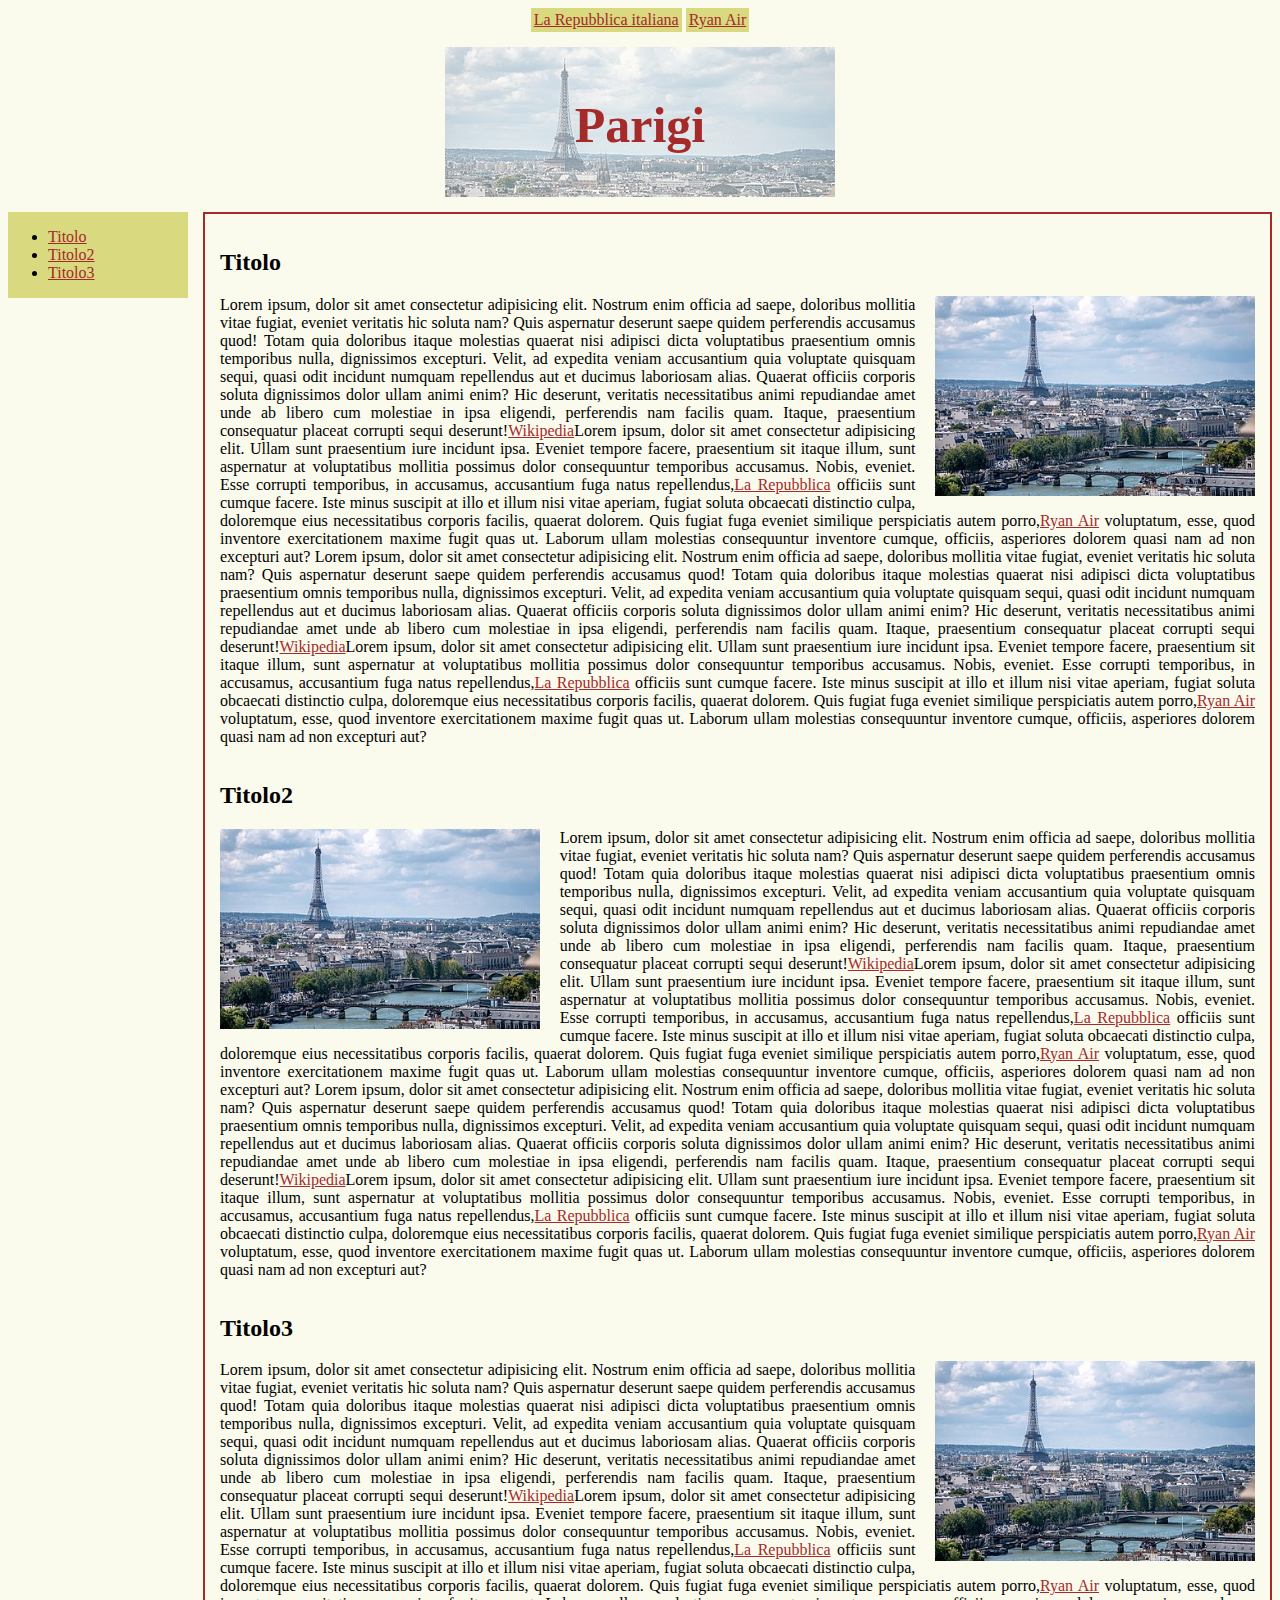
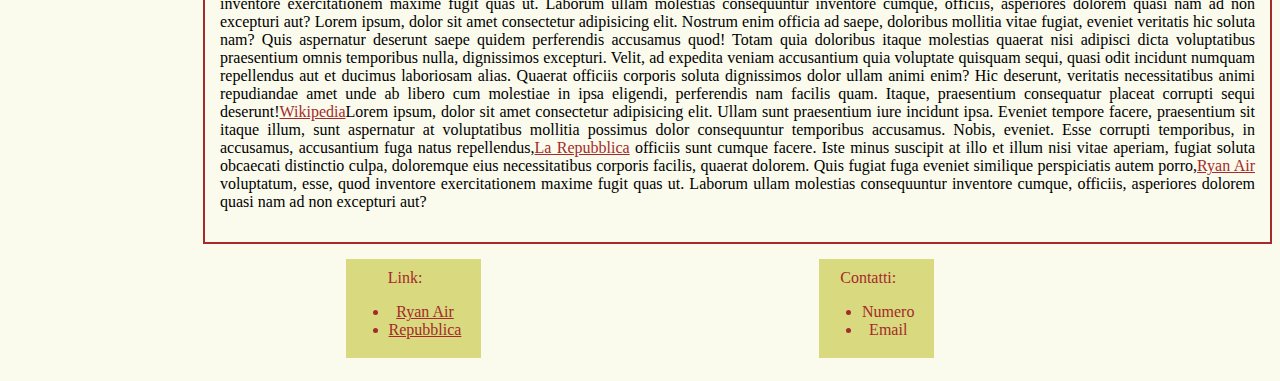
<file: src/navbar.html>
<!DOCTYPE html>
<html lang="it">
  <head>
    <meta charset="UTF-8" />
    <meta name="viewport" content="width=device-width, initial-scale=1.0" />
    <title>Parigi</title>
    <link rel="stylesheet" type="text/css" href="./css/common.css" />
  </head>
  <body>
    <header>
      <div class="cont-nav">
        <nav>
          <span class="tasto-nav no-padding">
            <a href="https://www.repubblica.it/">La Repubblica italiana</a>
          </span>
          <span class="tasto-nav no-padding">
            <a href="https://www.ryanair.com/it/it">Ryan Air</a>
          </span>
        </nav>
      </div>

      <div class="cont-titolo">
        <img 
          src="./images/parigi2.jpg"
          alt="immagine parigi2" class="immagine-elaborata"
        />
        <div class="titolo-center"><h1>Parigi</h1></div>
      </div>
    </header>
    <main>
      <article>
        <!--<h2>Prova titolo</h2>-->
        <div class="container">
          <div class="box sticky">
            <ul>
              <li>
                <a href="#Titolo">Titolo</a>
              </li>
              <li>
                <a href="#Titolo2">Titolo2</a>
              </li>
              <li>
                <a href="#Titolo3">Titolo3</a>
              </li>
            </ul>
          </div>
          <div class="container-verticale margine-div">
            <section>
              <div>
                <h2 id="Titolo">Titolo</h2>
                <aside class="right">
                  <img
                    src="./images/parigi2.jpg"
                    alt="immagine parigi2"
                    class="dimensioni"
                  />
                </aside>
                <p>
                  Lorem ipsum, dolor sit amet consectetur adipisicing elit.
                  Nostrum enim officia ad saepe, doloribus mollitia vitae
                  fugiat, eveniet veritatis hic soluta nam? Quis aspernatur
                  deserunt saepe quidem perferendis accusamus quod! Totam quia
                  doloribus itaque molestias quaerat nisi adipisci dicta
                  voluptatibus praesentium omnis temporibus nulla, dignissimos
                  excepturi. Velit, ad expedita veniam accusantium quia
                  voluptate quisquam sequi, quasi odit incidunt numquam
                  repellendus aut et ducimus laboriosam alias. Quaerat officiis
                  corporis soluta dignissimos dolor ullam animi enim? Hic
                  deserunt, veritatis necessitatibus animi repudiandae amet unde
                  ab libero cum molestiae in ipsa eligendi, perferendis nam
                  facilis quam. Itaque, praesentium consequatur placeat corrupti
                  sequi deserunt!<a href="https://www.wikipedia.org/"
                    >Wikipedia</a
                  >Lorem ipsum, dolor sit amet consectetur adipisicing elit.
                  Ullam sunt praesentium iure incidunt ipsa. Eveniet tempore
                  facere, praesentium sit itaque illum, sunt aspernatur at
                  voluptatibus mollitia possimus dolor consequuntur temporibus
                  accusamus. Nobis, eveniet. Esse corrupti temporibus, in
                  accusamus, accusantium fuga natus repellendus,<a
                    href="https://www.repubblica.it/"
                    >La Repubblica</a
                  >
                  officiis sunt cumque facere. Iste minus suscipit at illo et
                  illum nisi vitae aperiam, fugiat soluta obcaecati distinctio
                  culpa, doloremque eius necessitatibus corporis facilis,
                  quaerat dolorem. Quis fugiat fuga eveniet similique
                  perspiciatis autem porro,<a
                    href="https://www.ryanair.com/it/it"
                    >Ryan Air</a
                  >
                  voluptatum, esse, quod inventore exercitationem maxime fugit
                  quas ut. Laborum ullam molestias consequuntur inventore
                  cumque, officiis, asperiores dolorem quasi nam ad non
                  excepturi aut? Lorem ipsum, dolor sit amet consectetur
                  adipisicing elit. Nostrum enim officia ad saepe, doloribus
                  mollitia vitae fugiat, eveniet veritatis hic soluta nam? Quis
                  aspernatur deserunt saepe quidem perferendis accusamus quod!
                  Totam quia doloribus itaque molestias quaerat nisi adipisci
                  dicta voluptatibus praesentium omnis temporibus nulla,
                  dignissimos excepturi. Velit, ad expedita veniam accusantium
                  quia voluptate quisquam sequi, quasi odit incidunt numquam
                  repellendus aut et ducimus laboriosam alias. Quaerat officiis
                  corporis soluta dignissimos dolor ullam animi enim? Hic
                  deserunt, veritatis necessitatibus animi repudiandae amet unde
                  ab libero cum molestiae in ipsa eligendi, perferendis nam
                  facilis quam. Itaque, praesentium consequatur placeat corrupti
                  sequi deserunt!<a href="https://www.wikipedia.org/"
                    >Wikipedia</a
                  >Lorem ipsum, dolor sit amet consectetur adipisicing elit.
                  Ullam sunt praesentium iure incidunt ipsa. Eveniet tempore
                  facere, praesentium sit itaque illum, sunt aspernatur at
                  voluptatibus mollitia possimus dolor consequuntur temporibus
                  accusamus. Nobis, eveniet. Esse corrupti temporibus, in
                  accusamus, accusantium fuga natus repellendus,<a
                    href="https://www.repubblica.it/"
                    >La Repubblica</a
                  >
                  officiis sunt cumque facere. Iste minus suscipit at illo et
                  illum nisi vitae aperiam, fugiat soluta obcaecati distinctio
                  culpa, doloremque eius necessitatibus corporis facilis,
                  quaerat dolorem. Quis fugiat fuga eveniet similique
                  perspiciatis autem porro,<a
                    href="https://www.ryanair.com/it/it"
                    >Ryan Air</a
                  >
                  voluptatum, esse, quod inventore exercitationem maxime fugit
                  quas ut. Laborum ullam molestias consequuntur inventore
                  cumque, officiis, asperiores dolorem quasi nam ad non
                  excepturi aut?
                </p>
              </div>
            </section>
            <section>
              <div>
                <h2 id="Titolo2">Titolo2</h2>
                <aside class="left">
                  <img
                    src="./images/parigi2.jpg"
                    alt="immagine parigi2"
                    class="dimensioni"
                  />
                </aside>
                <p>
                  Lorem ipsum, dolor sit amet consectetur adipisicing elit.
                  Nostrum enim officia ad saepe, doloribus mollitia vitae
                  fugiat, eveniet veritatis hic soluta nam? Quis aspernatur
                  deserunt saepe quidem perferendis accusamus quod! Totam quia
                  doloribus itaque molestias quaerat nisi adipisci dicta
                  voluptatibus praesentium omnis temporibus nulla, dignissimos
                  excepturi. Velit, ad expedita veniam accusantium quia
                  voluptate quisquam sequi, quasi odit incidunt numquam
                  repellendus aut et ducimus laboriosam alias. Quaerat officiis
                  corporis soluta dignissimos dolor ullam animi enim? Hic
                  deserunt, veritatis necessitatibus animi repudiandae amet unde
                  ab libero cum molestiae in ipsa eligendi, perferendis nam
                  facilis quam. Itaque, praesentium consequatur placeat corrupti
                  sequi deserunt!<a href="https://www.wikipedia.org/"
                    >Wikipedia</a
                  >Lorem ipsum, dolor sit amet consectetur adipisicing elit.
                  Ullam sunt praesentium iure incidunt ipsa. Eveniet tempore
                  facere, praesentium sit itaque illum, sunt aspernatur at
                  voluptatibus mollitia possimus dolor consequuntur temporibus
                  accusamus. Nobis, eveniet. Esse corrupti temporibus, in
                  accusamus, accusantium fuga natus repellendus,<a
                    href="https://www.repubblica.it/"
                    >La Repubblica</a
                  >
                  officiis sunt cumque facere. Iste minus suscipit at illo et
                  illum nisi vitae aperiam, fugiat soluta obcaecati distinctio
                  culpa, doloremque eius necessitatibus corporis facilis,
                  quaerat dolorem. Quis fugiat fuga eveniet similique
                  perspiciatis autem porro,<a
                    href="https://www.ryanair.com/it/it"
                    >Ryan Air</a
                  >
                  voluptatum, esse, quod inventore exercitationem maxime fugit
                  quas ut. Laborum ullam molestias consequuntur inventore
                  cumque, officiis, asperiores dolorem quasi nam ad non
                  excepturi aut? Lorem ipsum, dolor sit amet consectetur
                  adipisicing elit. Nostrum enim officia ad saepe, doloribus
                  mollitia vitae fugiat, eveniet veritatis hic soluta nam? Quis
                  aspernatur deserunt saepe quidem perferendis accusamus quod!
                  Totam quia doloribus itaque molestias quaerat nisi adipisci
                  dicta voluptatibus praesentium omnis temporibus nulla,
                  dignissimos excepturi. Velit, ad expedita veniam accusantium
                  quia voluptate quisquam sequi, quasi odit incidunt numquam
                  repellendus aut et ducimus laboriosam alias. Quaerat officiis
                  corporis soluta dignissimos dolor ullam animi enim? Hic
                  deserunt, veritatis necessitatibus animi repudiandae amet unde
                  ab libero cum molestiae in ipsa eligendi, perferendis nam
                  facilis quam. Itaque, praesentium consequatur placeat corrupti
                  sequi deserunt!<a href="https://www.wikipedia.org/"
                    >Wikipedia</a
                  >Lorem ipsum, dolor sit amet consectetur adipisicing elit.
                  Ullam sunt praesentium iure incidunt ipsa. Eveniet tempore
                  facere, praesentium sit itaque illum, sunt aspernatur at
                  voluptatibus mollitia possimus dolor consequuntur temporibus
                  accusamus. Nobis, eveniet. Esse corrupti temporibus, in
                  accusamus, accusantium fuga natus repellendus,<a
                    href="https://www.repubblica.it/"
                    >La Repubblica</a
                  >
                  officiis sunt cumque facere. Iste minus suscipit at illo et
                  illum nisi vitae aperiam, fugiat soluta obcaecati distinctio
                  culpa, doloremque eius necessitatibus corporis facilis,
                  quaerat dolorem. Quis fugiat fuga eveniet similique
                  perspiciatis autem porro,<a
                    href="https://www.ryanair.com/it/it"
                    >Ryan Air</a
                  >
                  voluptatum, esse, quod inventore exercitationem maxime fugit
                  quas ut. Laborum ullam molestias consequuntur inventore
                  cumque, officiis, asperiores dolorem quasi nam ad non
                  excepturi aut?
                </p>
              </div>
            </section>
            <section>
              <div>
                <h2 id="Titolo3">Titolo3</h2>
                <aside class="right">
                  <img
                    src="./images/parigi2.jpg"
                    alt="immagine parigi2"
                    class="dimensioni"
                  />
                </aside>
                <p>
                  Lorem ipsum, dolor sit amet consectetur adipisicing elit.
                  Nostrum enim officia ad saepe, doloribus mollitia vitae
                  fugiat, eveniet veritatis hic soluta nam? Quis aspernatur
                  deserunt saepe quidem perferendis accusamus quod! Totam quia
                  doloribus itaque molestias quaerat nisi adipisci dicta
                  voluptatibus praesentium omnis temporibus nulla, dignissimos
                  excepturi. Velit, ad expedita veniam accusantium quia
                  voluptate quisquam sequi, quasi odit incidunt numquam
                  repellendus aut et ducimus laboriosam alias. Quaerat officiis
                  corporis soluta dignissimos dolor ullam animi enim? Hic
                  deserunt, veritatis necessitatibus animi repudiandae amet unde
                  ab libero cum molestiae in ipsa eligendi, perferendis nam
                  facilis quam. Itaque, praesentium consequatur placeat corrupti
                  sequi deserunt!<a href="https://www.wikipedia.org/"
                    >Wikipedia</a
                  >Lorem ipsum, dolor sit amet consectetur adipisicing elit.
                  Ullam sunt praesentium iure incidunt ipsa. Eveniet tempore
                  facere, praesentium sit itaque illum, sunt aspernatur at
                  voluptatibus mollitia possimus dolor consequuntur temporibus
                  accusamus. Nobis, eveniet. Esse corrupti temporibus, in
                  accusamus, accusantium fuga natus repellendus,<a
                    href="https://www.repubblica.it/"
                    >La Repubblica</a
                  >
                  officiis sunt cumque facere. Iste minus suscipit at illo et
                  illum nisi vitae aperiam, fugiat soluta obcaecati distinctio
                  culpa, doloremque eius necessitatibus corporis facilis,
                  quaerat dolorem. Quis fugiat fuga eveniet similique
                  perspiciatis autem porro,<a
                    href="https://www.ryanair.com/it/it"
                    >Ryan Air</a
                  >
                  voluptatum, esse, quod inventore exercitationem maxime fugit
                  quas ut. Laborum ullam molestias consequuntur inventore
                  cumque, officiis, asperiores dolorem quasi nam ad non
                  excepturi aut? Lorem ipsum, dolor sit amet consectetur
                  adipisicing elit. Nostrum enim officia ad saepe, doloribus
                  mollitia vitae fugiat, eveniet veritatis hic soluta nam? Quis
                  aspernatur deserunt saepe quidem perferendis accusamus quod!
                  Totam quia doloribus itaque molestias quaerat nisi adipisci
                  dicta voluptatibus praesentium omnis temporibus nulla,
                  dignissimos excepturi. Velit, ad expedita veniam accusantium
                  quia voluptate quisquam sequi, quasi odit incidunt numquam
                  repellendus aut et ducimus laboriosam alias. Quaerat officiis
                  corporis soluta dignissimos dolor ullam animi enim? Hic
                  deserunt, veritatis necessitatibus animi repudiandae amet unde
                  ab libero cum molestiae in ipsa eligendi, perferendis nam
                  facilis quam. Itaque, praesentium consequatur placeat corrupti
                  sequi deserunt!<a href="https://www.wikipedia.org/"
                    >Wikipedia</a
                  >Lorem ipsum, dolor sit amet consectetur adipisicing elit.
                  Ullam sunt praesentium iure incidunt ipsa. Eveniet tempore
                  facere, praesentium sit itaque illum, sunt aspernatur at
                  voluptatibus mollitia possimus dolor consequuntur temporibus
                  accusamus. Nobis, eveniet. Esse corrupti temporibus, in
                  accusamus, accusantium fuga natus repellendus,<a
                    href="https://www.repubblica.it/"
                    >La Repubblica</a
                  >
                  officiis sunt cumque facere. Iste minus suscipit at illo et
                  illum nisi vitae aperiam, fugiat soluta obcaecati distinctio
                  culpa, doloremque eius necessitatibus corporis facilis,
                  quaerat dolorem. Quis fugiat fuga eveniet similique
                  perspiciatis autem porro,<a
                    href="https://www.ryanair.com/it/it"
                    >Ryan Air</a
                  >
                  voluptatum, esse, quod inventore exercitationem maxime fugit
                  quas ut. Laborum ullam molestias consequuntur inventore
                  cumque, officiis, asperiores dolorem quasi nam ad non
                  excepturi aut?
                </p>
              </div>
            </section>
          </div>
        </div>
      </article>
    </main>
    <footer>
      <div class="cont-footer font-footer">
        <div>
          <div class="listaorizzontale tasto-nav padding-footer">
            Link:
            <ul>
              <li><a href="https://www.ryanair.com/it/it">Ryan Air</a></li>
              <li><a href="https://www.repubblica.it/">Repubblica</a></li>
            </ul>
          </div>
        </div>
        <div>
          <div class="listaorizzontale tasto-nav padding-footer">
            Contatti:
            <ul>
              <li>Numero</li>
              <li>Email</li>
            </ul>
          </div>
        </div>
      </div>
    </footer>
  </body>
</html>
</file>
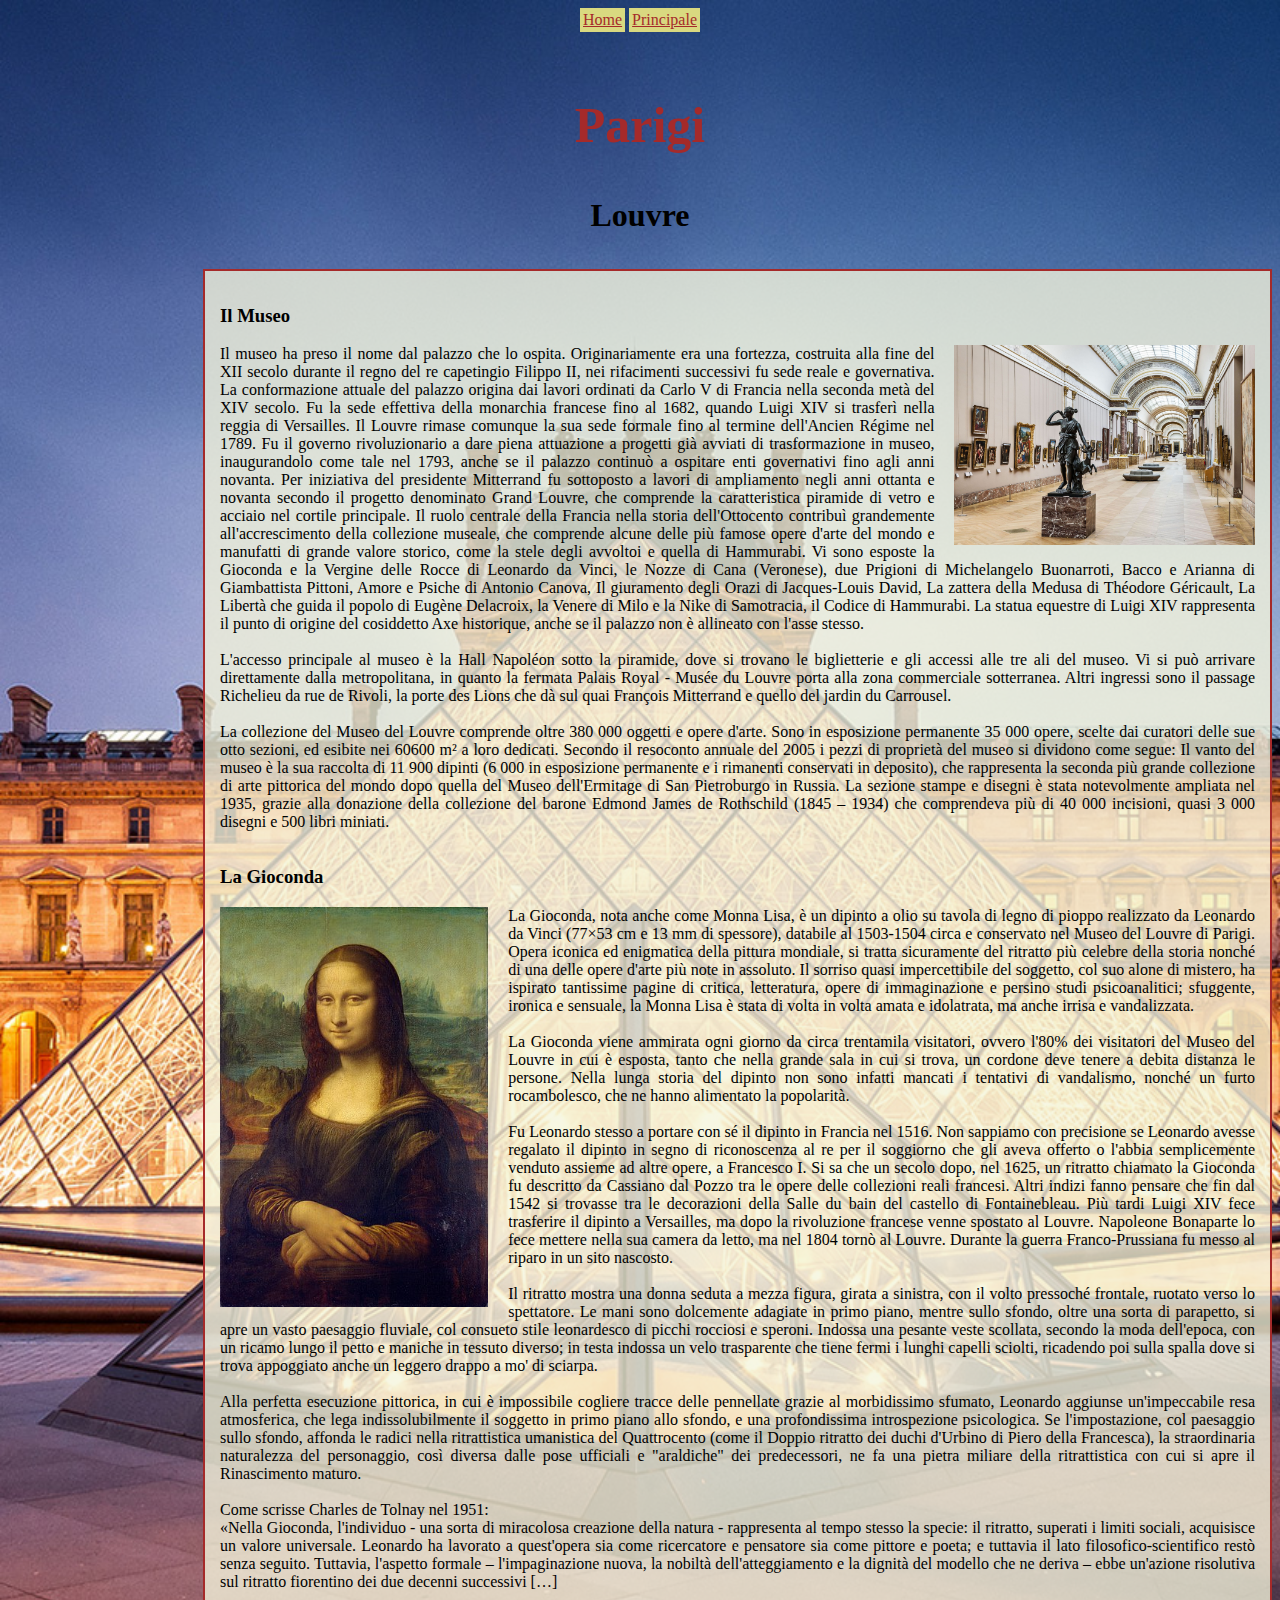
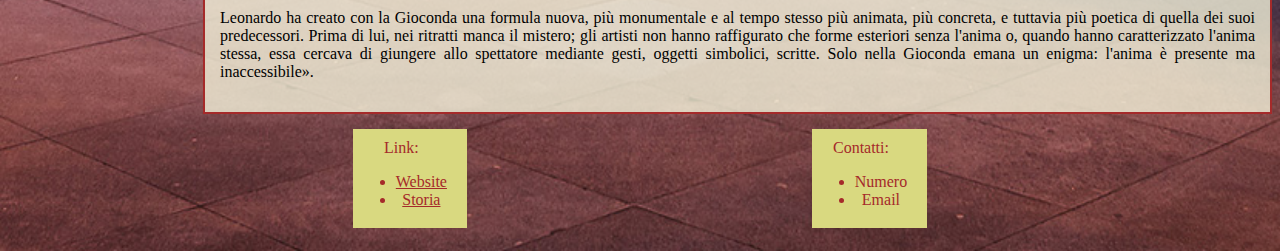
<file: src/parigi-app.html>
<!DOCTYPE html>
<html lang="it">
  <head>
    <meta charset="UTF-8" />
    <meta name="viewport" content="width=device-width, initial-scale=1.0" />
    <title>Approfondimento</title>
    <link rel="stylesheet" type="text/css" href="./css/parigi-app.css" />
  </head>
  <body class="back-approfondimento">
    <header>
      <div class="cont-nav">
        <nav>
          <span class="tasto-nav no-padding">
            <a href="https://www.repubblica.it/">Home</a>
          </span>
          <span class="tasto-nav no-padding">
            <a href="./parigi.html">Principale</a>
          </span>
        </nav>
      </div>

      <div class="cont-titolo">
        <div class="titolo-center"><h1>Parigi</h1></div>
      </div>
    </header>
    <main>
      <article>
        <h2>Louvre</h2>
        <div class="container-verticale margine-div margin-approfondimento">
          <section>
            <div>
              <h3 id="Museo">Il Museo</h3>
              <aside class="right">
                <img
                  src="./images/louvreinterno.jpg"
                  alt="immagine louvre"
                  class="dimensioni"
                />
              </aside>
              <p>
                Il museo ha preso il nome dal palazzo che lo ospita.
                Originariamente era una fortezza, costruita alla fine del XII
                secolo durante il regno del re capetingio Filippo II, nei
                rifacimenti successivi fu sede reale e governativa. La
                conformazione attuale del palazzo origina dai lavori ordinati da
                Carlo V di Francia nella seconda metà del XIV secolo. Fu la sede
                effettiva della monarchia francese fino al 1682, quando Luigi
                XIV si trasferì nella reggia di Versailles. Il Louvre rimase
                comunque la sua sede formale fino al termine dell'Ancien Régime
                nel 1789. Fu il governo rivoluzionario a dare piena attuazione a
                progetti già avviati di trasformazione in museo, inaugurandolo
                come tale nel 1793, anche se il palazzo continuò a ospitare enti
                governativi fino agli anni novanta. Per iniziativa del
                presidente Mitterrand fu sottoposto a lavori di ampliamento
                negli anni ottanta e novanta secondo il progetto denominato
                Grand Louvre, che comprende la caratteristica piramide di vetro
                e acciaio nel cortile principale. Il ruolo centrale della
                Francia nella storia dell'Ottocento contribuì grandemente
                all'accrescimento della collezione museale, che comprende alcune
                delle più famose opere d'arte del mondo e manufatti di grande
                valore storico, come la stele degli avvoltoi e quella di
                Hammurabi. Vi sono esposte la Gioconda e la Vergine delle Rocce
                di Leonardo da Vinci, le Nozze di Cana (Veronese), due Prigioni
                di Michelangelo Buonarroti, Bacco e Arianna di Giambattista
                Pittoni, Amore e Psiche di Antonio Canova, Il giuramento degli
                Orazi di Jacques-Louis David, La zattera della Medusa di
                Théodore Géricault, La Libertà che guida il popolo di Eugène
                Delacroix, la Venere di Milo e la Nike di Samotracia, il Codice
                di Hammurabi. La statua equestre di Luigi XIV rappresenta il
                punto di origine del cosiddetto Axe historique, anche se il
                palazzo non è allineato con l'asse stesso.
                <br /><br />
                L'accesso principale al museo è la Hall Napoléon sotto la
                piramide, dove si trovano le biglietterie e gli accessi alle tre
                ali del museo. Vi si può arrivare direttamente dalla
                metropolitana, in quanto la fermata Palais Royal - Musée du
                Louvre porta alla zona commerciale sotterranea. Altri ingressi
                sono il passage Richelieu da rue de Rivoli, la porte des Lions
                che dà sul quai François Mitterrand e quello del jardin du
                Carrousel.
                <br /><br />
                La collezione del Museo del Louvre comprende oltre 380 000
                oggetti e opere d'arte. Sono in esposizione permanente 35 000
                opere, scelte dai curatori delle sue otto sezioni, ed esibite
                nei 60600 m² a loro dedicati. Secondo il resoconto annuale del
                2005 i pezzi di proprietà del museo si dividono come segue: Il
                vanto del museo è la sua raccolta di 11 900 dipinti (6 000 in
                esposizione permanente e i rimanenti conservati in deposito),
                che rappresenta la seconda più grande collezione di arte
                pittorica del mondo dopo quella del Museo dell'Ermitage di San
                Pietroburgo in Russia. La sezione stampe e disegni è stata
                notevolmente ampliata nel 1935, grazie alla donazione della
                collezione del barone Edmond James de Rothschild (1845 – 1934)
                che comprendeva più di 40 000 incisioni, quasi 3 000 disegni e
                500 libri miniati.
              </p>
            </div>
          </section>
          <section>
            <div>
              <h3 id="gioconda">La Gioconda</h3>
              <aside class="left">
                <img
                  src="./images/gioconda.jpg"
                  alt="immagine gioconda"
                  class="dimensioni gioconda"
                />
              </aside>
              <p>
                La Gioconda, nota anche come Monna Lisa, è un dipinto a olio su
                tavola di legno di pioppo realizzato da Leonardo da Vinci (77×53
                cm e 13 mm di spessore), databile al 1503-1504 circa e
                conservato nel Museo del Louvre di Parigi. Opera iconica ed
                enigmatica della pittura mondiale, si tratta sicuramente del
                ritratto più celebre della storia nonché di una delle opere
                d'arte più note in assoluto. Il sorriso quasi impercettibile del
                soggetto, col suo alone di mistero, ha ispirato tantissime
                pagine di critica, letteratura, opere di immaginazione e persino
                studi psicoanalitici; sfuggente, ironica e sensuale, la Monna
                Lisa è stata di volta in volta amata e idolatrata, ma anche
                irrisa e vandalizzata. <br /><br />
                La Gioconda viene ammirata ogni giorno da circa trentamila
                visitatori, ovvero l'80% dei visitatori del Museo del Louvre in
                cui è esposta, tanto che nella grande sala in cui si trova, un
                cordone deve tenere a debita distanza le persone. Nella lunga
                storia del dipinto non sono infatti mancati i tentativi di
                vandalismo, nonché un furto rocambolesco, che ne hanno
                alimentato la popolarità. <br /><br />
                Fu Leonardo stesso a portare con sé il dipinto in Francia nel
                1516. Non sappiamo con precisione se Leonardo avesse regalato il
                dipinto in segno di riconoscenza al re per il soggiorno che gli
                aveva offerto o l'abbia semplicemente venduto assieme ad altre
                opere, a Francesco I. Si sa che un secolo dopo, nel 1625, un
                ritratto chiamato la Gioconda fu descritto da Cassiano dal Pozzo
                tra le opere delle collezioni reali francesi. Altri indizi fanno
                pensare che fin dal 1542 si trovasse tra le decorazioni della
                Salle du bain del castello di Fontainebleau. Più tardi Luigi XIV
                fece trasferire il dipinto a Versailles, ma dopo la rivoluzione
                francese venne spostato al Louvre. Napoleone Bonaparte lo fece
                mettere nella sua camera da letto, ma nel 1804 tornò al Louvre.
                Durante la guerra Franco-Prussiana fu messo al riparo in un sito
                nascosto. <br /><br />
                Il ritratto mostra una donna seduta a mezza figura, girata a
                sinistra, con il volto pressoché frontale, ruotato verso lo
                spettatore. Le mani sono dolcemente adagiate in primo piano,
                mentre sullo sfondo, oltre una sorta di parapetto, si apre un
                vasto paesaggio fluviale, col consueto stile leonardesco di
                picchi rocciosi e speroni. Indossa una pesante veste scollata,
                secondo la moda dell'epoca, con un ricamo lungo il petto e
                maniche in tessuto diverso; in testa indossa un velo trasparente
                che tiene fermi i lunghi capelli sciolti, ricadendo poi sulla
                spalla dove si trova appoggiato anche un leggero drappo a mo' di
                sciarpa. <br /><br />
                
                Alla perfetta esecuzione pittorica, in cui è impossibile
                cogliere tracce delle pennellate grazie al morbidissimo sfumato,
                Leonardo aggiunse un'impeccabile resa atmosferica, che lega
                indissolubilmente il soggetto in primo piano allo sfondo, e una
                profondissima introspezione psicologica. Se l'impostazione, col
                paesaggio sullo sfondo, affonda le radici nella ritrattistica
                umanistica del Quattrocento (come il Doppio ritratto dei duchi
                d'Urbino di Piero della Francesca), la straordinaria naturalezza
                del personaggio, così diversa dalle pose ufficiali e "araldiche"
                dei predecessori, ne fa una pietra miliare della ritrattistica
                con cui si apre il Rinascimento maturo.<br /><br />
                Come scrisse Charles de Tolnay nel 1951:<br />
                «Nella Gioconda, l'individuo - una sorta di miracolosa creazione
                della natura - rappresenta al tempo stesso la specie: il
                ritratto, superati i limiti sociali, acquisisce un valore
                universale. Leonardo ha lavorato a quest'opera sia come
                ricercatore e pensatore sia come pittore e poeta; e tuttavia il
                lato filosofico-scientifico restò senza seguito. Tuttavia,
                l'aspetto formale – l'impaginazione nuova, la nobiltà
                dell'atteggiamento e la dignità del modello che ne deriva – ebbe
                un'azione risolutiva sul ritratto fiorentino dei due decenni
                successivi […]<br /><br />
                
                Leonardo ha creato con la Gioconda una formula nuova, più
                monumentale e al tempo stesso più animata, più concreta, e
                tuttavia più poetica di quella dei suoi predecessori. Prima di
                lui, nei ritratti manca il mistero; gli artisti non hanno
                raffigurato che forme esteriori senza l'anima o, quando hanno
                caratterizzato l'anima stessa, essa cercava di giungere allo
                spettatore mediante gesti, oggetti simbolici, scritte. Solo
                nella Gioconda emana un enigma: l'anima è presente ma
                inaccessibile».
              </p>
            </div>
          </section>
        </div>
      </article>
    </main>
    <footer>
      <div class="cont-footer font-footer">
        <div>
          <div class="listaorizzontale tasto-nav padding-footer">
            Link:
            <ul>
              <li><a href="https://www.louvre.fr/en">Website</a></li>
              <li>
                <a href="https://it.wikipedia.org/wiki/Museo_del_Louvre#Storia"
                  >Storia</a
                >
              </li>
            </ul>
          </div>
        </div>
        <div>
          <div class="listaorizzontale tasto-nav padding-footer">
            Contatti:
            <ul>
              <li>Numero</li>
              <li>Email</li>
            </ul>
          </div>
        </div>
      </div>
    </footer>
  </body>
</html>
</file>
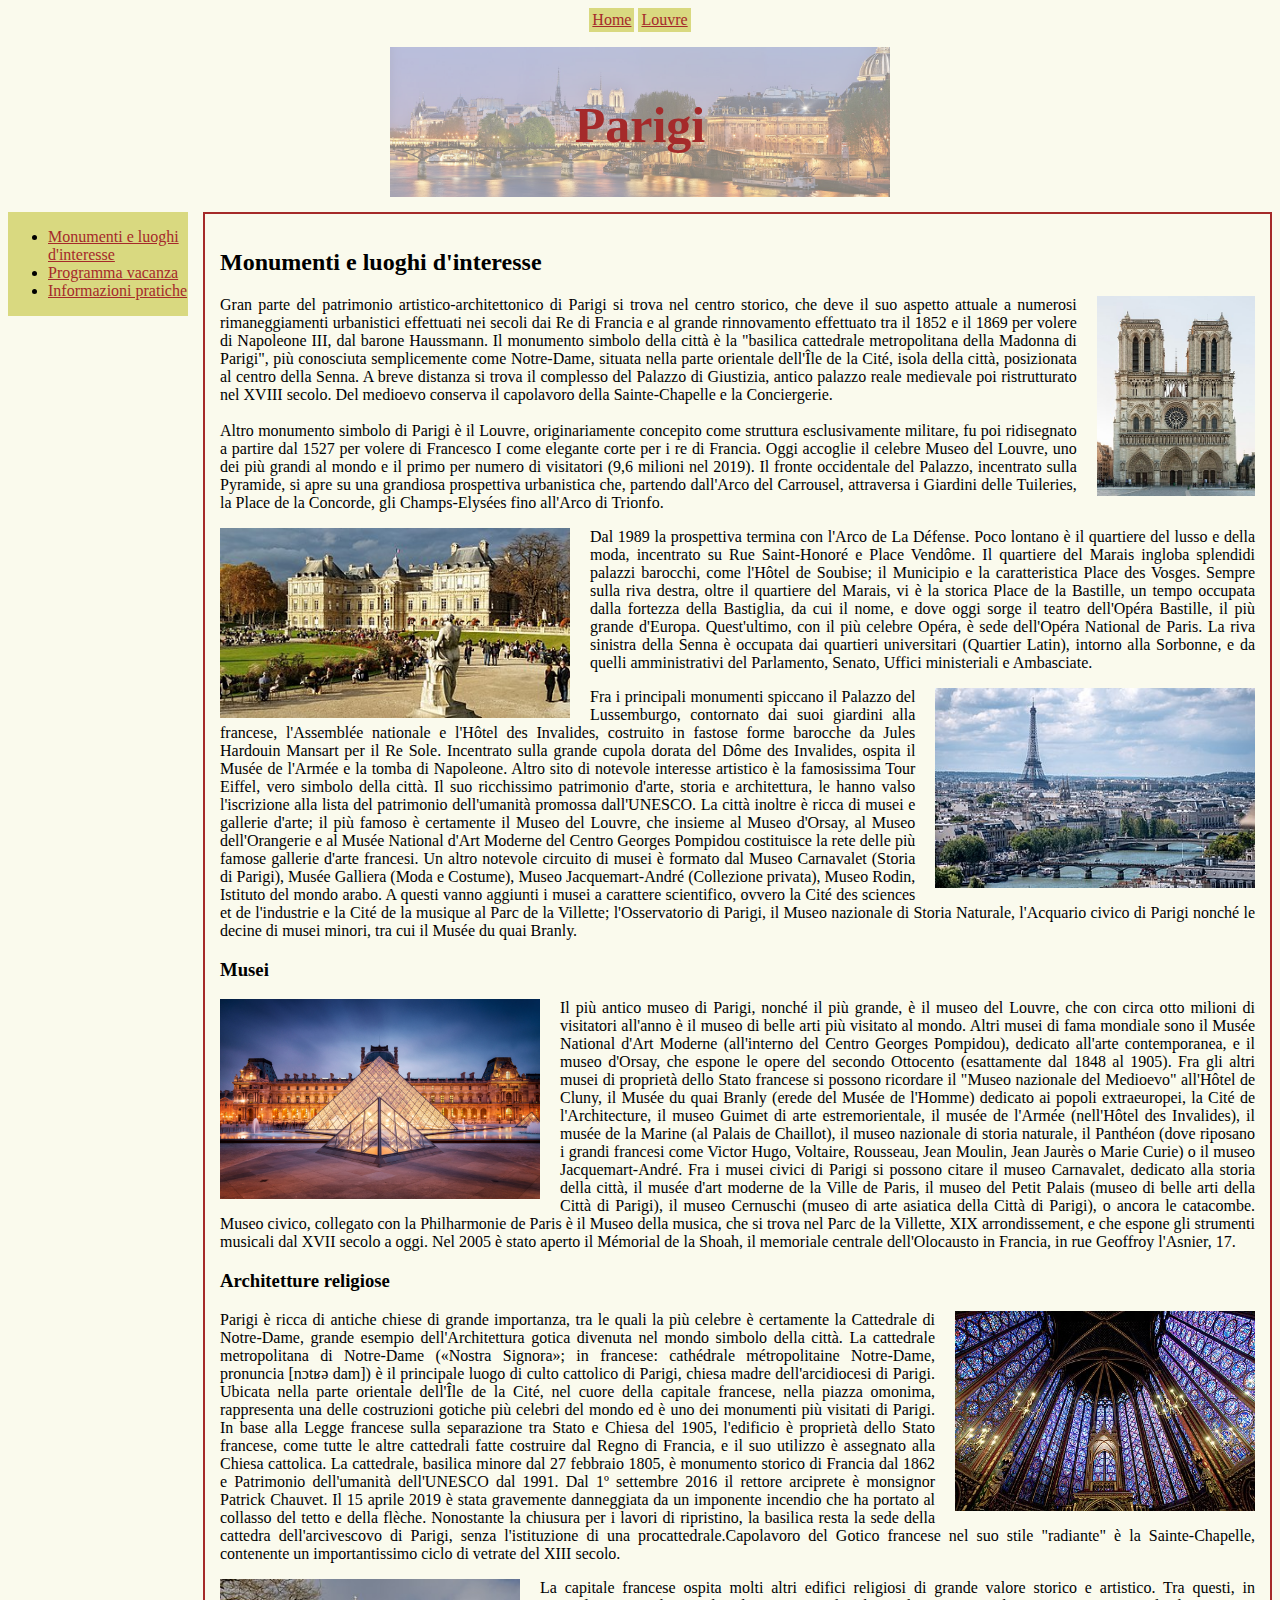
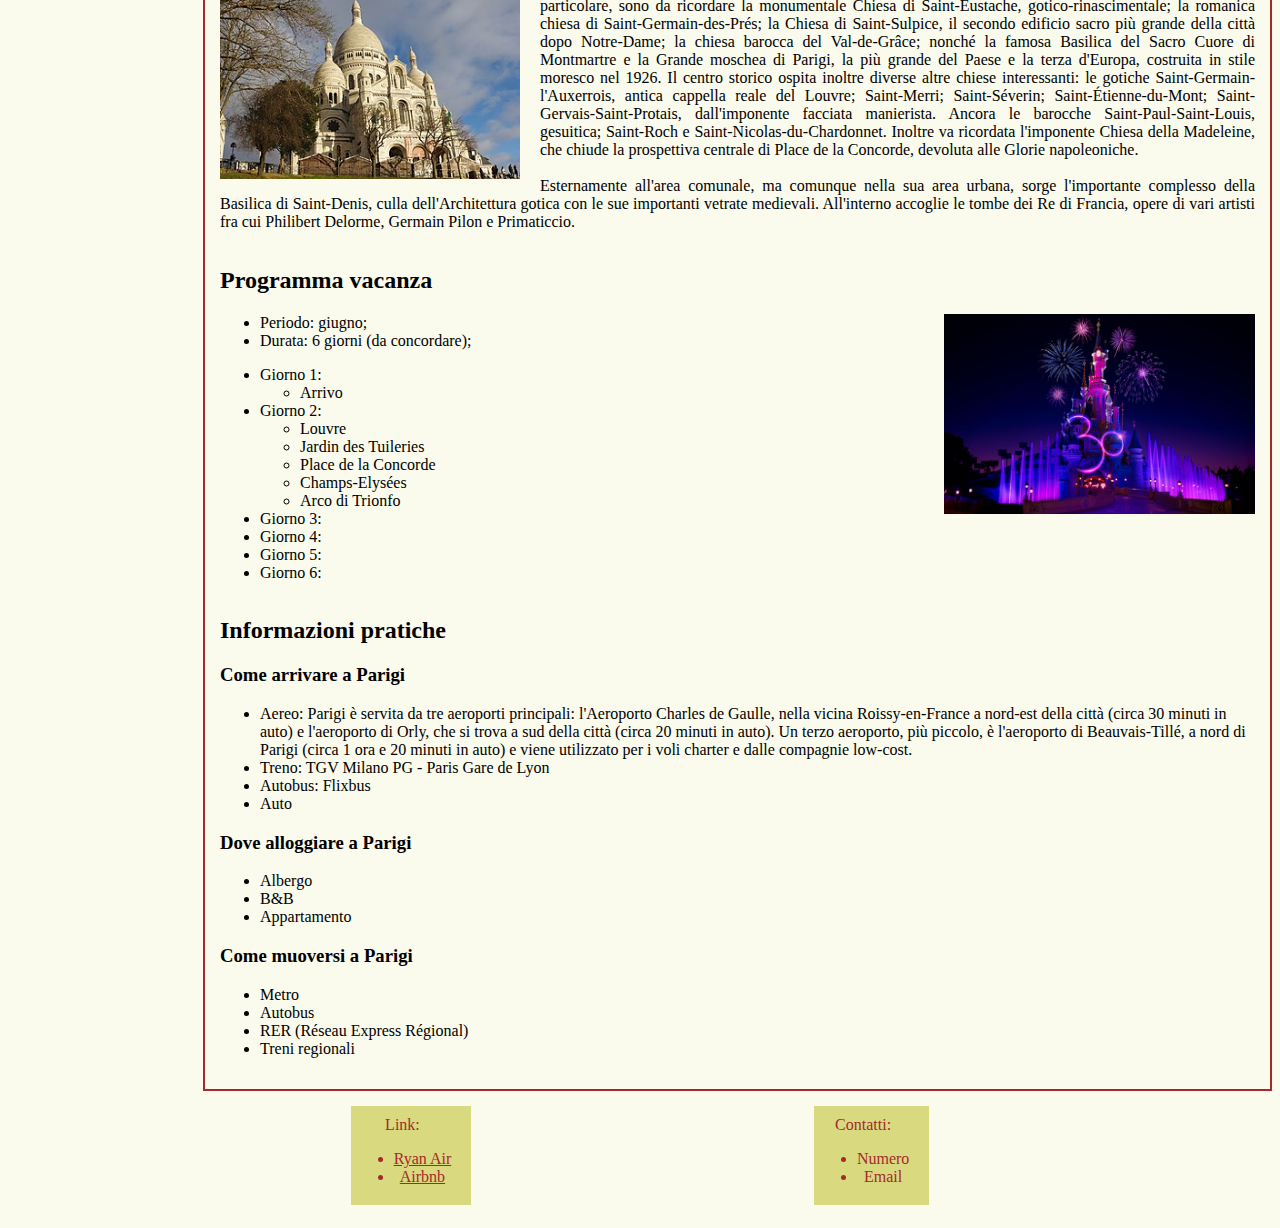
<file: src/parigi.html>
<!DOCTYPE html>
<html lang="it">
  <head>
    <meta charset="UTF-8" />
    <meta name="viewport" content="width=device-width, initial-scale=1.0" />
    <title>Parigi</title>
    <link rel="stylesheet" type="text/css" href="./css/common.css" />
  </head>
  <body>
    <header>
      <div class="cont-nav">
        <nav>
          <span class="tasto-nav no-padding">
            <a href="https://www.repubblica.it/">Home</a>
          </span>
          <span class="tasto-nav no-padding">
            <a href="./parigi-app.html">Louvre</a>
          </span>
        </nav>
      </div>

      <div class="cont-titolo">
        <img
          src="./images/parigititolo2.jpg"
          alt="immagine parigititolo2"
          class="immagine-elaborata"
        />
        <div class="titolo-center"><h1>Parigi</h1></div>
      </div>
    </header>
    <main>
      <article>
        <!--<h2>Prova titolo</h2>-->
        <div class="container">
          <div class="box sticky">
            <ul>
              <li>
                <a href="#monumenti">Monumenti e luoghi d'interesse</a>
              </li>
              <li>
                <a href="#programma">Programma vacanza</a>
              </li>
              <li>
                <a href="#informazioni">Informazioni pratiche</a>
              </li>
            </ul>
          </div>
          <div class="container-verticale margine-div">
            <section>
              <h2 id="monumenti">Monumenti e luoghi d'interesse</h2>
              <aside class="right">
                <img
                  src="./images/notredame.jpg"
                  alt="immagine Notre-Dame"
                  class="dimensioni"
                />
              </aside>
              <p>
                Gran parte del patrimonio artistico-architettonico di Parigi si
                trova nel centro storico, che deve il suo aspetto attuale a
                numerosi rimaneggiamenti urbanistici effettuati nei secoli dai
                Re di Francia e al grande rinnovamento effettuato tra il 1852 e
                il 1869 per volere di Napoleone III, dal barone Haussmann. Il
                monumento simbolo della città è la "basilica cattedrale
                metropolitana della Madonna di Parigi", più conosciuta
                semplicemente come Notre-Dame, situata nella parte orientale
                dell'Île de la Cité, isola della città, posizionata al centro
                della Senna. A breve distanza si trova il complesso del Palazzo
                di Giustizia, antico palazzo reale medievale poi ristrutturato
                nel XVIII secolo. Del medioevo conserva il capolavoro della
                Sainte-Chapelle e la Conciergerie.
                <br /><br />
                Altro monumento simbolo di Parigi è il Louvre, originariamente
                concepito come struttura esclusivamente militare, fu poi
                ridisegnato a partire dal 1527 per volere di Francesco I come
                elegante corte per i re di Francia. Oggi accoglie il celebre
                Museo del Louvre, uno dei più grandi al mondo e il primo per
                numero di visitatori (9,6 milioni nel 2019). Il fronte
                occidentale del Palazzo, incentrato sulla Pyramide, si apre su
                una grandiosa prospettiva urbanistica che, partendo dall'Arco
                del Carrousel, attraversa i Giardini delle Tuileries, la Place
                de la Concorde, gli Champs-Elysées fino all'Arco di Trionfo.
              </p>
              <aside class="left">
                <img
                  src="./images/palazzo.jpg"
                  alt="immagine palazzo di Lussemburgo"
                  class="dimensioni"
                />
              </aside>
              <p>
                Dal 1989 la prospettiva termina con l'Arco de La Défense. Poco
                lontano è il quartiere del lusso e della moda, incentrato su Rue
                Saint-Honoré e Place Vendôme. Il quartiere del Marais ingloba
                splendidi palazzi barocchi, come l'Hôtel de Soubise; il
                Municipio e la caratteristica Place des Vosges. Sempre sulla
                riva destra, oltre il quartiere del Marais, vi è la storica
                Place de la Bastille, un tempo occupata dalla fortezza della
                Bastiglia, da cui il nome, e dove oggi sorge il teatro
                dell'Opéra Bastille, il più grande d'Europa. Quest'ultimo, con
                il più celebre Opéra, è sede dell'Opéra National de Paris. La
                riva sinistra della Senna è occupata dai quartieri universitari
                (Quartier Latin), intorno alla Sorbonne, e da quelli
                amministrativi del Parlamento, Senato, Uffici ministeriali e
                Ambasciate.
              </p>
              <aside class="right">
                <img
                  src="./images/parigi2.jpg"
                  alt="immagine parigi"
                  class="dimensioni"
                />
              </aside>
              <p>
                Fra i principali monumenti spiccano il Palazzo del Lussemburgo,
                contornato dai suoi giardini alla francese, l'Assemblée
                nationale e l'Hôtel des Invalides, costruito in fastose forme
                barocche da Jules Hardouin Mansart per il Re Sole. Incentrato
                sulla grande cupola dorata del Dôme des Invalides, ospita il
                Musée de l'Armée e la tomba di Napoleone. Altro sito di notevole
                interesse artistico è la famosissima Tour Eiffel, vero simbolo
                della città. Il suo ricchissimo patrimonio d'arte, storia e
                architettura, le hanno valso l'iscrizione alla lista del
                patrimonio dell'umanità promossa dall'UNESCO. La città inoltre è
                ricca di musei e gallerie d'arte; il più famoso è certamente il
                Museo del Louvre, che insieme al Museo d'Orsay, al Museo
                dell'Orangerie e al Musée National d'Art Moderne del Centro
                Georges Pompidou costituisce la rete delle più famose gallerie
                d'arte francesi. Un altro notevole circuito di musei è formato
                dal Museo Carnavalet (Storia di Parigi), Musée Galliera (Moda e
                Costume), Museo Jacquemart-André (Collezione privata), Museo
                Rodin, Istituto del mondo arabo. A questi vanno aggiunti i musei
                a carattere scientifico, ovvero la Cité des sciences et de
                l'industrie e la Cité de la musique al Parc de la Villette;
                l'Osservatorio di Parigi, il Museo nazionale di Storia Naturale,
                l'Acquario civico di Parigi nonché le decine di musei minori,
                tra cui il Musée du quai Branly.
              </p>
              <h3>Musei</h3>
              <aside class="left">
                <img
                  src="./images/louvre2.jpg"
                  alt="immagine louvre"
                  class="dimensioni"
                />
              </aside>
              <p>
                Il più antico museo di Parigi, nonché il più grande, è il museo
                del Louvre, che con circa otto milioni di visitatori all'anno è
                il museo di belle arti più visitato al mondo. Altri musei di
                fama mondiale sono il Musée National d'Art Moderne (all'interno
                del Centro Georges Pompidou), dedicato all'arte contemporanea, e
                il museo d'Orsay, che espone le opere del secondo Ottocento
                (esattamente dal 1848 al 1905). Fra gli altri musei di proprietà
                dello Stato francese si possono ricordare il "Museo nazionale
                del Medioevo" all'Hôtel de Cluny, il Musée du quai Branly (erede
                del Musée de l'Homme) dedicato ai popoli extraeuropei, la Cité
                de l'Architecture, il museo Guimet di arte estremorientale, il
                musée de l'Armée (nell'Hôtel des Invalides), il musée de la
                Marine (al Palais de Chaillot), il museo nazionale di storia
                naturale, il Panthéon (dove riposano i grandi francesi come
                Victor Hugo, Voltaire, Rousseau, Jean Moulin, Jean Jaurès o
                Marie Curie) o il museo Jacquemart-André. Fra i musei civici di
                Parigi si possono citare il museo Carnavalet, dedicato alla
                storia della città, il musée d'art moderne de la Ville de Paris,
                il museo del Petit Palais (museo di belle arti della Città di
                Parigi), il museo Cernuschi (museo di arte asiatica della Città
                di Parigi), o ancora le catacombe. Museo civico, collegato con
                la Philharmonie de Paris è il Museo della musica, che si trova
                nel Parc de la Villette, XIX arrondissement, e che espone gli
                strumenti musicali dal XVII secolo a oggi. Nel 2005 è stato
                aperto il Mémorial de la Shoah, il memoriale centrale
                dell'Olocausto in Francia, in rue Geoffroy l'Asnier, 17.
              </p>
              <h3>Architetture religiose</h3>
              <aside class="right">
                <img
                  src="./images/saintchapelle.jpg"
                  alt="immagine saint-chapelle"
                  class="dimensioni"
                />
              </aside>
              <p>
                Parigi è ricca di antiche chiese di grande importanza, tra le
                quali la più celebre è certamente la Cattedrale di Notre-Dame,
                grande esempio dell'Architettura gotica divenuta nel mondo
                simbolo della città. La cattedrale metropolitana di Notre-Dame
                («Nostra Signora»; in francese: cathédrale métropolitaine
                Notre-Dame, pronuncia [nɔtʁə dam]) è il principale luogo di
                culto cattolico di Parigi, chiesa madre dell'arcidiocesi di
                Parigi. Ubicata nella parte orientale dell'Île de la Cité, nel
                cuore della capitale francese, nella piazza omonima, rappresenta
                una delle costruzioni gotiche più celebri del mondo ed è uno dei
                monumenti più visitati di Parigi. In base alla Legge francese
                sulla separazione tra Stato e Chiesa del 1905, l'edificio è
                proprietà dello Stato francese, come tutte le altre cattedrali
                fatte costruire dal Regno di Francia, e il suo utilizzo è
                assegnato alla Chiesa cattolica. La cattedrale, basilica minore
                dal 27 febbraio 1805, è monumento storico di Francia dal 1862 e
                Patrimonio dell'umanità dell'UNESCO dal 1991. Dal 1º settembre
                2016 il rettore arciprete è monsignor Patrick Chauvet. Il 15
                aprile 2019 è stata gravemente danneggiata da un imponente
                incendio che ha portato al collasso del tetto e della flèche.
                Nonostante la chiusura per i lavori di ripristino, la basilica
                resta la sede della cattedra dell'arcivescovo di Parigi, senza
                l'istituzione di una procattedrale.Capolavoro del Gotico
                francese nel suo stile "radiante" è la Sainte-Chapelle,
                contenente un importantissimo ciclo di vetrate del XIII secolo.
              </p>
              <aside class="left">
                <img
                  src="./images/sacrocuore.jpg"
                  alt="immagine saint-chapelle"
                  class="dimensioni"
                />
              </aside>
              <p>
                La capitale francese ospita molti altri edifici religiosi di
                grande valore storico e artistico. Tra questi, in particolare,
                sono da ricordare la monumentale Chiesa di Saint-Eustache,
                gotico-rinascimentale; la romanica chiesa di
                Saint-Germain-des-Prés; la Chiesa di Saint-Sulpice, il secondo
                edificio sacro più grande della città dopo Notre-Dame; la chiesa
                barocca del Val-de-Grâce; nonché la famosa Basilica del Sacro
                Cuore di Montmartre e la Grande moschea di Parigi, la più grande
                del Paese e la terza d'Europa, costruita in stile moresco nel
                1926. Il centro storico ospita inoltre diverse altre chiese
                interessanti: le gotiche Saint-Germain-l'Auxerrois, antica
                cappella reale del Louvre; Saint-Merri; Saint-Séverin;
                Saint-Étienne-du-Mont; Saint-Gervais-Saint-Protais,
                dall'imponente facciata manierista. Ancora le barocche
                Saint-Paul-Saint-Louis, gesuitica; Saint-Roch e
                Saint-Nicolas-du-Chardonnet. Inoltre va ricordata l'imponente
                Chiesa della Madeleine, che chiude la prospettiva centrale di
                Place de la Concorde, devoluta alle Glorie napoleoniche.
                <br /><br />
                Esternamente all'area comunale, ma comunque nella sua area
                urbana, sorge l'importante complesso della Basilica di
                Saint-Denis, culla dell'Architettura gotica con le sue
                importanti vetrate medievali. All'interno accoglie le tombe dei
                Re di Francia, opere di vari artisti fra cui Philibert Delorme,
                Germain Pilon e Primaticcio.
              </p>
            </section>
            <section>
              <div>
                <h2 id="programma">Programma vacanza</h2>
                <aside class="right">
                  <img
                    src="./images/disneyland.png"
                    alt="immagine disneyland"
                    class="dimensioni"
                  />
                </aside>
                <ul>
                  <li>Periodo: giugno;</li>
                  <li>Durata: 6 giorni (da concordare);</li>
                </ul>
                <ul>
                  <li>
                    Giorno 1:
                    <ul>
                      <li>Arrivo</li>
                    </ul>
                  </li>
                  <li>
                    Giorno 2:
                    <ul>
                      <li>Louvre</li>
                      <li>Jardin des Tuileries</li>
                      <li>Place de la Concorde</li>
                      <li>Champs-Elysées</li>
                      <li>Arco di Trionfo</li>
                    </ul>
                  </li>
                  <li>Giorno 3:</li>
                  <li>Giorno 4:</li>
                  <li>Giorno 5:</li>
                  <li>Giorno 6:</li>
                </ul>
              </div>
            </section>
            <section>
              <h2 id="informazioni">Informazioni pratiche</h2>

              <h3>Come arrivare a Parigi</h3>
              <ul>
                <li>
                  Aereo: Parigi è servita da tre aeroporti principali:
                  l'Aeroporto Charles de Gaulle, nella vicina Roissy-en-France a
                  nord-est della città (circa 30 minuti in auto) e l'aeroporto
                  di Orly, che si trova a sud della città (circa 20 minuti in
                  auto). Un terzo aeroporto, più piccolo, è l'aeroporto di
                  Beauvais-Tillé, a nord di Parigi (circa 1 ora e 20 minuti in
                  auto) e viene utilizzato per i voli charter e dalle compagnie
                  low-cost.
                </li>
                <li>Treno: TGV Milano PG - Paris Gare de Lyon</li>
                <li>Autobus: Flixbus</li>
                <li>Auto</li>
              </ul>
              <!--<aside class="right">
                <img
                  src="./images/mappa.jpg"
                  alt="immagine parigi2"
                  class="dimensioni"
                />
              </aside>-->
              <h3>Dove alloggiare a Parigi</h3>
              <ul>
                <li>Albergo</li>
                <li>B&B</li>
                <li>Appartamento</li>
              </ul>

              <h3>Come muoversi a Parigi</h3>
              <ul>
                <li>Metro</li>
                <li>Autobus</li>
                <li>RER (Réseau Express Régional)</li>
                <li>Treni regionali</li>
              </ul>
            </section>
          </div>
        </div>
      </article>
    </main>
    <footer>
      <div class="cont-footer font-footer">
        <div>
          <div class="listaorizzontale tasto-nav padding-footer">
            Link:
            <ul>
              <li><a href="https://www.ryanair.com/it/it">Ryan Air</a></li>
              <li><a href="https://www.airbnb.it/">Airbnb</a></li>
            </ul>
          </div>
        </div>
        <div>
          <div class="listaorizzontale tasto-nav padding-footer">
            Contatti:
            <ul>
              <li>Numero</li>
              <li>Email</li>
            </ul>
          </div>
        </div>
      </div>
    </footer>
  </body>
</html>
</file>
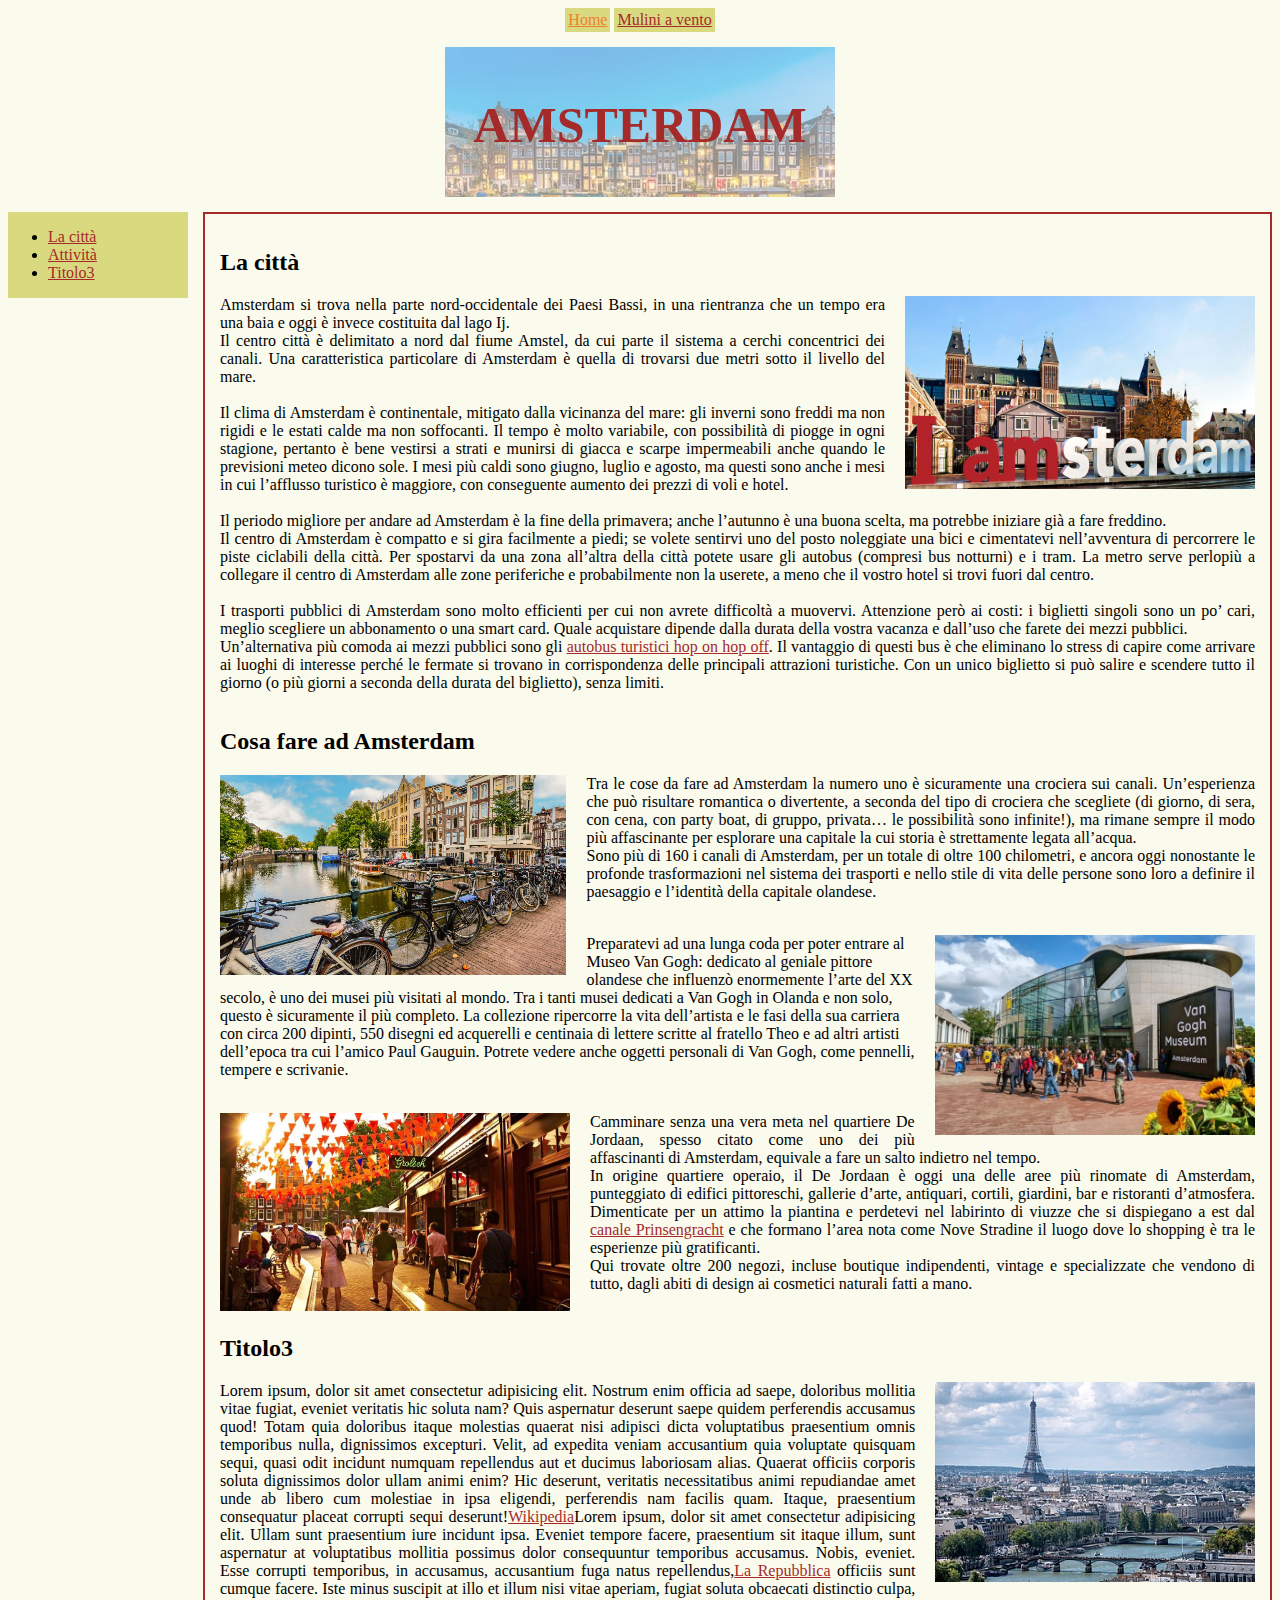
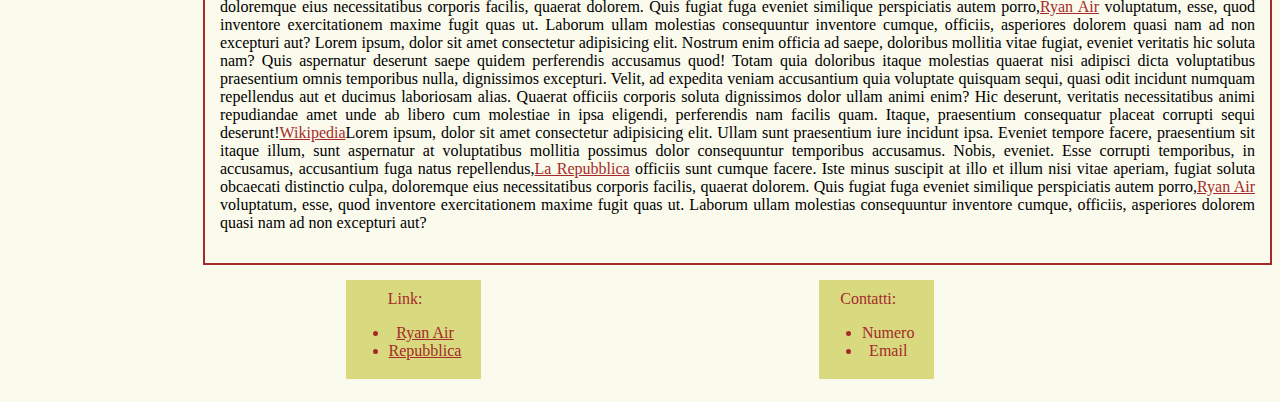
<file: src/principale.html>
<!DOCTYPE html>
<html lang="it">
  <head>
    <meta charset="UTF-8" />
    <meta name="viewport" content="width=device-width, initial-scale=1.0" />
    <title>Amsterdam</title>
    <link rel="stylesheet" type="text/css" href="./css/common.css" />
  </head>
  <body>
    <header>
      <div class="cont-nav">
        <nav>
          <span class="tasto-nav no-padding">
            <a href="">Home</a>
          </span>
          <span class="tasto-nav no-padding">
            <a href="./approfondimento.html">Mulini a vento</a>
          </span>
        </nav>
      </div>

      <div class="cont-titolo">
        <img
          src="./images/singel-canal-amsterdam-which-encircled-260nw-1447055084.webp"
          alt="immagine titolo"
          class="immagine-elaborata"
        />

        <div class="titolo-center"><h1>AMSTERDAM</h1></div>
      </div>
    </header>
    <main>
      <article>
        <div class="container">
          <div class="box sticky">
            <ul>
              <li>
                <a href="#Titolo">La città</a>
              </li>
              <li>
                <a href="#Titolo2">Attività</a>
              </li>
              <li>
                <a href="#Titolo3">Titolo3</a>
              </li>
            </ul>
          </div>
          <div class="container-verticale margine-div">
            <section>
              <div>
                <h2 id="Titolo">La città</h2>
                <aside class="right">
                  <img
                    src="./images/amsterdam.jpg"
                    alt="immagine iamamsterdam"
                    class="dimensioni"
                  />
                </aside>
                <p>
                  <span class="bold">Amsterdam</span> si trova nella parte
                  nord-occidentale dei Paesi Bassi, in una rientranza che un
                  tempo era una baia e oggi è invece costituita dal lago Ij.
                  <br />
                  Il centro città è delimitato a nord dal fiume Amstel, da cui
                  parte il sistema a cerchi concentrici dei canali. Una
                  caratteristica particolare di Amsterdam è quella di trovarsi
                  due metri sotto il livello del mare.<br />
                  <br />
                  <span class="bold">Il clima</span> di Amsterdam è
                  continentale, mitigato dalla vicinanza del mare: gli inverni
                  sono freddi ma non rigidi e le estati calde ma non soffocanti.
                  Il tempo è molto variabile, con possibilità di piogge in ogni
                  stagione, pertanto è bene vestirsi a strati e munirsi di
                  giacca e scarpe impermeabili anche quando le previsioni meteo
                  dicono sole. I mesi più caldi sono giugno, luglio e agosto, ma
                  questi sono anche i mesi in cui l’afflusso turistico è
                  maggiore, con conseguente aumento dei prezzi di voli e
                  hotel.<br />
                  <br />
                  Il periodo migliore per andare ad Amsterdam è la fine della
                  <span class="bold">primavera</span>; anche l’autunno è una
                  buona scelta, ma potrebbe iniziare già a fare freddino.<br />
                  Il centro di Amsterdam è compatto e si gira facilmente a
                  piedi; se volete sentirvi uno del posto noleggiate una
                  <span class="bold">bici</span> e cimentatevi nell’avventura di
                  percorrere le piste ciclabili della città. Per spostarvi da
                  una zona all’altra della città potete usare gli autobus
                  (compresi bus notturni) e i tram. La metro serve perlopiù a
                  collegare il centro di Amsterdam alle zone periferiche e
                  probabilmente non la userete, a meno che il vostro hotel si
                  trovi fuori dal centro. <br />
                  <br />
                  <span class="bold">I trasporti pubblici</span> di Amsterdam
                  sono molto efficienti per cui non avrete difficoltà a
                  muovervi. Attenzione però ai costi: i biglietti singoli sono
                  un po’ cari, meglio scegliere un abbonamento o una smart card.
                  Quale acquistare dipende dalla durata della vostra vacanza e
                  dall’uso che farete dei mezzi pubblici.<br />
                  Un’alternativa più comoda ai mezzi pubblici sono gli
                  <a
                    href=" https://www.tours-tickets.com/it/hop-on-hop-off/?utm_term=amsterdam%20hop%20on%20hop%20off&utm_campaign=04.3+Tours+-+Hop+On+Hop+Off+-+IT+-+IT(Tijdelijk+X1)&utm_source=adwords&utm_medium=ppc&hsa_acc=9198792765&hsa_cam=907805001&hsa_grp=44208969814&hsa_ad=214285009375&hsa_src=g&hsa_tgt=kwd-297999048465&hsa_kw=amsterdam%20hop%20on%20hop%20off&hsa_mt=e&hsa_net=adwords&hsa_ver=3&gclid=Cj0KCQjwg_iTBhDrARIsAD3Ib5iMpMTmqEAwKYPOwVM-toI_rmntShX9lAoS7hW2t05IiDIIAKA2064aArTqEALw_wcB"
                  >
                    autobus turistici hop on hop off</a
                  >. Il vantaggio di questi bus è che eliminano lo stress di
                  capire come arrivare ai luoghi di interesse perché le fermate
                  si trovano in corrispondenza delle principali attrazioni
                  turistiche. Con un unico biglietto si può salire e scendere
                  tutto il giorno (o più giorni a seconda della durata del
                  biglietto), senza limiti.
                </p>
              </div>
            </section>
            <section>
              <div>
                <h2 id="Titolo2">Cosa fare ad Amsterdam</h2>
                <aside class="left">
                  <img
                    src="./images/attività_amsterdam.jpg"
                    alt="immagine parigi2"
                    class="dimensioni"
                  />
                </aside>
                <p>
                  Tra le cose da fare ad Amsterdam la numero uno è sicuramente
                  una <span class="bold">crociera sui canali</span>.
                  Un’esperienza che può risultare romantica o divertente, a
                  seconda del tipo di crociera che scegliete (di giorno, di
                  sera, con cena, con party boat, di gruppo, privata… le
                  possibilità sono infinite!), ma rimane sempre il modo più
                  affascinante per esplorare una capitale la cui storia è
                  strettamente legata all’acqua.<br />
                  Sono più di 160 i canali di Amsterdam, per un totale di oltre
                  100 chilometri, e ancora oggi nonostante le profonde
                  trasformazioni nel sistema dei trasporti e nello stile di vita
                  delle persone sono loro a definire il paesaggio e l’identità
                  della capitale olandese. <br />
                  <br />
                </p>
<p>
                <aside class="right">
                  <img
                    src="./images/img-Van-Gogh-Museum-Amsterdam.jpg"
                    alt="immagine museo"
                    class="dimensioni"
                  />
                </aside>
               
                Preparatevi ad una lunga coda per poter entrare al
                <span class="bold">Museo Van Gogh</span>: dedicato al geniale
                pittore olandese che influenzò enormemente l’arte del XX secolo,
                è uno dei musei più visitati al mondo. Tra i tanti musei
                dedicati a Van Gogh in Olanda e non solo, questo è sicuramente
                il più completo. La collezione ripercorre la vita dell’artista e
                le fasi della sua carriera con circa 200 dipinti, 550 disegni ed
                acquerelli e centinaia di lettere scritte al fratello Theo e ad
                altri artisti dell’epoca tra cui l’amico Paul Gauguin. Potrete
                vedere anche oggetti personali di Van Gogh, come pennelli,
                tempere e scrivanie. <br />
                <br /> </p>
                <aside class="left">
                  <img
                    src="./images/V T Jordaan CC BYND 20 Moyan Brenn via Flickr.jpg"
                    alt="immagine parigi2"
                    class="dimensioni"
                  />
                </aside>
              
                <p>
                  
                  Camminare senza una vera meta nel
                  <span class="bold">quartiere De Jordaan</span>, spesso citato
                  come uno dei più affascinanti di Amsterdam, equivale a fare un
                  salto indietro nel tempo. <br>
                  In origine quartiere operaio, il De Jordaan è oggi una delle
                  aree più rinomate di Amsterdam, punteggiato di edifici
                  pittoreschi, gallerie d’arte, antiquari, cortili, giardini,
                  bar e ristoranti d’atmosfera. Dimenticate per un attimo la
                  piantina e perdetevi nel labirinto di viuzze che si dispiegano
                  a est dal <a href="https://it.wikipedia.org/wiki/Prinsengracht">canale
                    Prinsengracht</a>  e che formano l’area nota come
                  Nove Stradine il luogo dove lo shopping è tra le esperienze
                  più gratificanti. <br>Qui trovate oltre 200 negozi, incluse
                  boutique indipendenti, vintage e specializzate che vendono di
                  tutto, dagli abiti di design ai cosmetici naturali fatti a
                  mano. 
                </p>
              </div>
            </section>
            <section>
              <div>
                <h2 id="Titolo3">Titolo3</h2>
                <aside class="right">
                  <img
                    src="./images/parigi2.jpg"
                    alt="immagine parigi2"
                    class="dimensioni"
                  />
                </aside>
                <p>
                  Lorem ipsum, dolor sit amet consectetur adipisicing elit.
                  Nostrum enim officia ad saepe, doloribus mollitia vitae
                  fugiat, eveniet veritatis hic soluta nam? Quis aspernatur
                  deserunt saepe quidem perferendis accusamus quod! Totam quia
                  doloribus itaque molestias quaerat nisi adipisci dicta
                  voluptatibus praesentium omnis temporibus nulla, dignissimos
                  excepturi. Velit, ad expedita veniam accusantium quia
                  voluptate quisquam sequi, quasi odit incidunt numquam
                  repellendus aut et ducimus laboriosam alias. Quaerat officiis
                  corporis soluta dignissimos dolor ullam animi enim? Hic
                  deserunt, veritatis necessitatibus animi repudiandae amet unde
                  ab libero cum molestiae in ipsa eligendi, perferendis nam
                  facilis quam. Itaque, praesentium consequatur placeat corrupti
                  sequi deserunt!<a href="https://www.wikipedia.org/"
                    >Wikipedia</a
                  >Lorem ipsum, dolor sit amet consectetur adipisicing elit.
                  Ullam sunt praesentium iure incidunt ipsa. Eveniet tempore
                  facere, praesentium sit itaque illum, sunt aspernatur at
                  voluptatibus mollitia possimus dolor consequuntur temporibus
                  accusamus. Nobis, eveniet. Esse corrupti temporibus, in
                  accusamus, accusantium fuga natus repellendus,<a
                    href="https://www.repubblica.it/"
                    >La Repubblica</a
                  >
                  officiis sunt cumque facere. Iste minus suscipit at illo et
                  illum nisi vitae aperiam, fugiat soluta obcaecati distinctio
                  culpa, doloremque eius necessitatibus corporis facilis,
                  quaerat dolorem. Quis fugiat fuga eveniet similique
                  perspiciatis autem porro,<a
                    href="https://www.ryanair.com/it/it"
                    >Ryan Air</a
                  >
                  voluptatum, esse, quod inventore exercitationem maxime fugit
                  quas ut. Laborum ullam molestias consequuntur inventore
                  cumque, officiis, asperiores dolorem quasi nam ad non
                  excepturi aut? Lorem ipsum, dolor sit amet consectetur
                  adipisicing elit. Nostrum enim officia ad saepe, doloribus
                  mollitia vitae fugiat, eveniet veritatis hic soluta nam? Quis
                  aspernatur deserunt saepe quidem perferendis accusamus quod!
                  Totam quia doloribus itaque molestias quaerat nisi adipisci
                  dicta voluptatibus praesentium omnis temporibus nulla,
                  dignissimos excepturi. Velit, ad expedita veniam accusantium
                  quia voluptate quisquam sequi, quasi odit incidunt numquam
                  repellendus aut et ducimus laboriosam alias. Quaerat officiis
                  corporis soluta dignissimos dolor ullam animi enim? Hic
                  deserunt, veritatis necessitatibus animi repudiandae amet unde
                  ab libero cum molestiae in ipsa eligendi, perferendis nam
                  facilis quam. Itaque, praesentium consequatur placeat corrupti
                  sequi deserunt!<a href="https://www.wikipedia.org/"
                    >Wikipedia</a
                  >Lorem ipsum, dolor sit amet consectetur adipisicing elit.
                  Ullam sunt praesentium iure incidunt ipsa. Eveniet tempore
                  facere, praesentium sit itaque illum, sunt aspernatur at
                  voluptatibus mollitia possimus dolor consequuntur temporibus
                  accusamus. Nobis, eveniet. Esse corrupti temporibus, in
                  accusamus, accusantium fuga natus repellendus,<a
                    href="https://www.repubblica.it/"
                    >La Repubblica</a
                  >
                  officiis sunt cumque facere. Iste minus suscipit at illo et
                  illum nisi vitae aperiam, fugiat soluta obcaecati distinctio
                  culpa, doloremque eius necessitatibus corporis facilis,
                  quaerat dolorem. Quis fugiat fuga eveniet similique
                  perspiciatis autem porro,<a
                    href="https://www.ryanair.com/it/it"
                    >Ryan Air</a
                  >
                  voluptatum, esse, quod inventore exercitationem maxime fugit
                  quas ut. Laborum ullam molestias consequuntur inventore
                  cumque, officiis, asperiores dolorem quasi nam ad non
                  excepturi aut?
                </p>
              </div>
            </section>
          </div>
        </div>
      </article>
    </main>
    <footer>
      <div class="cont-footer font-footer">
        <div>
          <div class="listaorizzontale tasto-nav padding-footer">
            Link:
            <ul>
              <li><a href="https://www.ryanair.com/it/it">Ryan Air</a></li>
              <li><a href="https://www.repubblica.it/">Repubblica</a></li>
            </ul>
          </div>
        </div>
        <div>
          <div class="listaorizzontale tasto-nav padding-footer">
            Contatti:
            <ul>
              <li>Numero</li>
              <li>Email</li>
            </ul>
          </div>
        </div>
      </div>
    </footer>
  </body>
</html>
</file>
<file: src/css/amsterdam-app.css>
:root {
  --c-txt-titolo: brown;
  --c-bkg-link: rgba(238, 128, 44, 0.829);
  --c-tasto-nav: rgb(217, 217, 128);
  --c-bkg-body: rgba(245, 245, 220, 0.792);
}

.tasto-nav {
  background-color: rgb(217, 217, 128);
  width: auto;
  text-align: center;
  margin-bottom: 15px;
  padding: 3px;
  display: inline-block; /* lo converte in un elemento normale */
}

.tasto-nav:hover {
  /*border: 2px solid black;*/
  background-color: rgba(184, 184, 85, 0.548);
}

a:link {
  color: var(--c-txt-titolo);
}

nav a:visited {
  color: var(--c-bkg-link);
}

a:visited {
  color: black;
}

.box :hover {
  font-size: 1.05em;
}
.box :visited {
  color: var(--c-txt-titolo);
}

.cont-titolo {
  position: relative;
  text-align: center;
  height: 150px;
  overflow: hidden;
}

.sfondo-titolo {
  border: 2px solid var(--c-txt-titolo);
  width: 500px;
  height: 150px;
}

.immagine-elaborata {
  max-width: 500px;

  opacity: 0.5;
}

.titolo-center {
  position: absolute;
  top: 50%;
  left: 50%;
  transform: translate(-50%, -50%);
}

h1 {
  font-size: 50px;
  color: var(--c-txt-titolo);
  text-align: center;
  margin-top: 40px;
  opacity: 1;
}

body {
  background-color:;
}

p {
  text-align: justify;
}

.dimensioni {
  max-width: 350px;
  max-height: 200px;
}

.right {
  float: right;
  margin: 0px 0px 0px 20px;
}

.left {
  float: left;
  margin: 0px 20px 0px 0px;
}

.margine-div {
  border: 2px solid var(--c-txt-titolo);
  padding: 15px;
}

.sticky {
  position: sticky;
  top: 10px;
}

.box {
  background-color: var(--c-tasto-nav);
  min-width: 180px;
  height: fit-content;
  margin-right: 15px;
}

.container {
  display: flex;
  flex-direction: row; /* row | row-reverse | column | column-reverse; */
  flex-wrap: nowrap; /* nowrap | wrap | wrap-reverse; */
  justify-content: flex-start; /* flex-start | flex-end | center | space-between | space-around |space-evenly; */
  align-items: stretch; /* stretch | flex-start | flex-end | center | baseline; */
  align-content: space-around; /* flex-start | flex-end | center | space-between | space-around | space-evenly | stretch; */
  /* gap: 50px 10px; */ /* ! gap row column  [ in conflitto con le proprietà a calcolo automatico del gap ] */
}

.container-verticale {
  display: flex;
  flex-direction: column; /* row | row-reverse | column | column-reverse; */
  flex-wrap: nowrap; /* nowrap | wrap | wrap-reverse; */
  justify-content: flex-start; /* flex-start | flex-end | center | space-between | space-around |space-evenly; */
  align-items: stretch; /* stretch | flex-start | flex-end | center | baseline; */
  align-content: space-around; /* flex-start | flex-end | center | space-between | space-around | space-evenly | stretch; */
  /* gap: 50px 10px; */ /* ! gap row column  [ in conflitto con le proprietà a calcolo automatico del gap ] */
}

@media screen and (max-width: 500px) {
  .box {
    min-width: fit-content;
    padding-right: 20px;
    /*height: 300px;*/
    margin-right: 15px;
  }

  .container {
    display: flex;
    flex-direction: column; /* row | row-reverse | column | column-reverse; */
    flex-wrap: nowrap; /* nowrap | wrap | wrap-reverse; */
    justify-content: flex-start; /* flex-start | flex-end | center | space-between | space-around |space-evenly; */
    align-items: stretch; /* stretch | flex-start | flex-end | center | baseline; */
    align-content: space-around; /* flex-start | flex-end | center | space-between | space-around | space-evenly | stretch;*/
  }
}

@media screen and (max-width: 380px) {
  .dimensioni {
    max-width: 225px;
    max-height: auto;
  }
}

.cont-nav {
  display: flex;
  flex-direction: row;
  flex-wrap: nowrap;
  justify-content: center;
  align-items: baseline;
  align-content: center;
}

.listaorizzontale {
  list-style-type: none; /* toglie i punti di evidenza */
  display: inline-block; /* lo converte in un elemento normale */
}

.cont-footer {
  display: flex;
  flex-direction: row;
  flex-wrap: nowrap;
  justify-content: space-evenly;
  align-items: flex-start;
  align-content: center;
}

.padding-footer {
  margin-top: 15px;
  padding-top: 10px;
  padding-right: 20px;
}

.font-footer {
  color: var(--c-txt-titolo);
}

footer a:visited {
  color: var(--c-bkg-link);
}

/* Approfondimento */

.back-approfondimento {
  background-image: url(../images/Zaanse-Schans.jpg);
  background-repeat: no-repeat;
  background-size: cover;
}

.margin-approfondimento {
  margin-left: 195px;
  background-color: var(--c-bkg-body);
}

@media screen and (max-width: 550px) {
  .margin-approfondimento {
    margin-left: 0px;
  }

  .back-approfondimento {
    background-image: url(../images/Zaanse-Schans.jpg);
    background-repeat: no-repeat;
    background-size: 100%;
  }
}

h2 {
  font-size: 2em;
  text-align: center;
  margin-top: 0px;
  margin-bottom: 35px;
  font-weight: bold;



}

.titolo2app {
  text-align: right;
}

p {
  font-weight: 500; 
}

h3 {
  background-color: rgba(250, 235, 215, 0.749);
 
}
</file>
<file: src/css/common.css>
:root {
  --c-txt-titolo: brown;
  --c-bkg-link: rgba(238, 128, 44, 0.829);
  --c-tasto-nav: rgb(217, 217, 128);
  --c-bkg-body: rgba(245, 245, 220, 0.511);
}

.tasto-nav {
  background-color: rgb(217, 217, 128);
  width: auto;
  text-align: center;
  margin-bottom: 15px;
  padding: 3px;
  display: inline-block; /* lo converte in un elemento normale */
}

.tasto-nav:hover {
  /*border: 2px solid black;*/
  background-color: rgb(184, 184, 85);
}

a:link {
  color: var(--c-txt-titolo);
}

nav a:visited {
  color: var(--c-bkg-link);
}

a:visited {
  color: black;
}

.box :hover {
  font-size: 1.05em;
}
.box :visited {
  color: var(--c-txt-titolo);
}

.cont-titolo {
  position: relative;
  text-align: center;
  height: 150px;
  margin-bottom: 15px;
  overflow: hidden;
}

.sfondo-titolo {
  border: 2px solid var(--c-txt-titolo);
  width: 500px;
  height: 150px;
}

.immagine-elaborata {
  max-width: 500px;
  
  opacity: 0.5;
}

.titolo-center {
  position: absolute;
  top: 50%;
  left: 50%;
  transform: translate(-50%, -50%);
}

h1 {
  font-size: 50px;
  color: var(--c-txt-titolo);
  text-align: center;
  margin-top: 40px;
  opacity: 1;
}

body {
  background-color: rgba(245, 245, 220, 0.511);
}

p {
  text-align: justify;
}

.dimensioni {
  max-width: 350px;
  max-height: 200px;
}

.right {
  float: right;
  margin: 0px 0px 0px 20px;
}

.left {
  float: left;
  margin: 0px 20px 0px 0px;
}

.margine-div {
  border: 2px solid var(--c-txt-titolo);
  padding: 15px;
}

.sticky {
  position: sticky;
  top: 10px;
}

.box {
  background-color: var(--c-tasto-nav);
  min-width: 180px;
  height: fit-content;
  margin-right: 15px;
}

.container {
  display: flex;
  flex-direction: row; /* row | row-reverse | column | column-reverse; */
  flex-wrap: nowrap; /* nowrap | wrap | wrap-reverse; */
  justify-content: flex-start; /* flex-start | flex-end | center | space-between | space-around |space-evenly; */
  align-items: stretch; /* stretch | flex-start | flex-end | center | baseline; */
  align-content: space-around; /* flex-start | flex-end | center | space-between | space-around | space-evenly | stretch; */
  /* gap: 50px 10px; */ /* ! gap row column  [ in conflitto con le proprietà a calcolo automatico del gap ] */
}

.container-verticale {
  display: flex;
  flex-direction: column; /* row | row-reverse | column | column-reverse; */
  flex-wrap: nowrap; /* nowrap | wrap | wrap-reverse; */
  justify-content: flex-start; /* flex-start | flex-end | center | space-between | space-around |space-evenly; */
  align-items: stretch; /* stretch | flex-start | flex-end | center | baseline; */
  align-content: space-around; /* flex-start | flex-end | center | space-between | space-around | space-evenly | stretch; */
  /* gap: 50px 10px; */ /* ! gap row column  [ in conflitto con le proprietà a calcolo automatico del gap ] */
}

@media screen and (max-width: 500px) {
  .box {
    min-width: fit-content;
    padding-right: 20px;
    /*height: 300px;*/
    margin-right: 15px;
  }

  .container {
    display: flex;
    flex-direction: column; /* row | row-reverse | column | column-reverse; */
    flex-wrap: nowrap; /* nowrap | wrap | wrap-reverse; */
    justify-content: flex-start; /* flex-start | flex-end | center | space-between | space-around |space-evenly; */
    align-items: stretch; /* stretch | flex-start | flex-end | center | baseline; */
    align-content: space-around; /* flex-start | flex-end | center | space-between | space-around | space-evenly | stretch;*/
  }
}

@media screen and (max-width: 370px) {
  .dimensioni {
    max-width: 225px;
    max-height: auto;
  }
}

.cont-nav {
  display: flex;
  flex-direction: row;
  flex-wrap: nowrap;
  justify-content: center;
  align-items: baseline;
  align-content: center;
}

.listaorizzontale {
  list-style-type: none; /* toglie i punti di evidenza */
  display: inline-block; /* lo converte in un elemento normale */
}

.cont-footer {
  display: flex;
  flex-direction: row;
  flex-wrap: nowrap;
  justify-content: space-evenly;
  align-items: flex-start;
  align-content: center;
}

.padding-footer {
  margin-top: 15px;
  padding-top: 10px;
  padding-right: 20px;
}

.font-footer {
  color: var(--c-txt-titolo);
}

footer a:visited {
  color: var(--c-bkg-link);
}

/* Approfondimento */

/*.back-image {
  background-image: url(./../images/parigi3.jpg);
  background-repeat: no-repeat;
  position: sticky;
  background-size:contain;
}*/

/*.margin-approfondimento {
  margin-left: 195px;
  background-color: var(--c-bkg-body);
}*/
</file>
<file: src/css/costiera-amalfitana-app.css>
:root {
  --c-txt-titolo: brown;
  --c-bkg-link: rgba(238, 128, 44, 0.829);
  --c-tasto-nav: rgb(217, 217, 128);
  --c-bkg-body: rgba(245, 245, 220, 0.511);
}

.tasto-nav {
  background-color: rgb(217, 217, 128);
  width: auto;
  text-align: center;
  margin-bottom: 15px;
  padding: 3px;
  display: inline-block; /* lo converte in un elemento normale */
}

.tasto-nav:hover {
  /*border: 2px solid black;*/
  background-color: rgb(184, 184, 85);
}

a:link {
  color: var(--c-txt-titolo);
}

nav a:visited {
  color: var(--c-bkg-link);
}

a:visited {
  color: black;
}

.box :hover {
  font-size: 1.05em;
}
.box :visited {
  color: var(--c-txt-titolo);
}

.cont-titolo {
  position: relative;
  text-align: center;
  height: 150px;
  overflow: hidden;
}

.sfondo-titolo {
  border: 2px solid var(--c-txt-titolo);
  width: 500px;
  height: 150px;
}

.immagine-elaborata {
  max-width: 500px;

  opacity: 0.5;
}

.titolo-center {
  position: absolute;
  top: 50%;
  left: 50%;
  transform: translate(-50%, -50%);
}

h1 {
  font-size: 50px;
  color: var(--c-txt-titolo);
  text-align: center;
  margin-top: 40px;
  opacity: 1;
}

body {
  background-color: rgba(245, 245, 220, 0.511);
}

p {
  text-align: justify;
}

.dimensioni {
  max-width: 350px;
  max-height: 200px;
}

.right {
  float: right;
  margin: 0px 0px 0px 20px;
}

.left {
  float: left;
  margin: 0px 20px 0px 0px;
}

.margine-div {
  border: 2px solid var(--c-txt-titolo);
  padding: 15px;
}

.sticky {
  position: sticky;
  top: 10px;
}

.box {
  background-color: var(--c-tasto-nav);
  min-width: 180px;
  height: fit-content;
  margin-right: 15px;
}

.container {
  display: flex;
  flex-direction: row; /* row | row-reverse | column | column-reverse; */
  flex-wrap: nowrap; /* nowrap | wrap | wrap-reverse; */
  justify-content: flex-start; /* flex-start | flex-end | center | space-between | space-around |space-evenly; */
  align-items: stretch; /* stretch | flex-start | flex-end | center | baseline; */
  align-content: space-around; /* flex-start | flex-end | center | space-between | space-around | space-evenly | stretch; */
  /* gap: 50px 10px; */ /* ! gap row column  [ in conflitto con le proprietà a calcolo automatico del gap ] */
}

.container-verticale {
  display: flex;
  flex-direction: column; /* row | row-reverse | column | column-reverse; */
  flex-wrap: nowrap; /* nowrap | wrap | wrap-reverse; */
  justify-content: flex-start; /* flex-start | flex-end | center | space-between | space-around |space-evenly; */
  align-items: stretch; /* stretch | flex-start | flex-end | center | baseline; */
  align-content: space-around; /* flex-start | flex-end | center | space-between | space-around | space-evenly | stretch; */
  /* gap: 50px 10px; */ /* ! gap row column  [ in conflitto con le proprietà a calcolo automatico del gap ] */
}

@media screen and (max-width: 500px) {
  .box {
    min-width: fit-content;
    padding-right: 20px;
    /*height: 300px;*/
    margin-right: 15px;
  }

  .container {
    display: flex;
    flex-direction: column; /* row | row-reverse | column | column-reverse; */
    flex-wrap: nowrap; /* nowrap | wrap | wrap-reverse; */
    justify-content: flex-start; /* flex-start | flex-end | center | space-between | space-around |space-evenly; */
    align-items: stretch; /* stretch | flex-start | flex-end | center | baseline; */
    align-content: space-around; /* flex-start | flex-end | center | space-between | space-around | space-evenly | stretch;*/
  }
}

@media screen and (max-width: 380px) {
  .dimensioni {
    max-width: 225px;
    max-height: auto;
  }
}

.cont-nav {
  display: flex;
  flex-direction: row;
  flex-wrap: nowrap;
  justify-content: center;
  align-items: baseline;
  align-content: center;
}

.listaorizzontale {
  list-style-type: none; /* toglie i punti di evidenza */
  display: inline-block; /* lo converte in un elemento normale */
}

.cont-footer {
  display: flex;
  flex-direction: row;
  flex-wrap: nowrap;
  justify-content: space-evenly;
  align-items: flex-start;
  align-content: center;
}

.padding-footer {
  margin-top: 15px;
  padding-top: 10px;
  padding-right: 20px;
}

.font-footer {
  color: var(--c-txt-titolo);
}

footer a:visited {
  color: var(--c-bkg-link);
}

/* Approfondimento */

.back-approfondimento {
  background-image: url(./../images/louvre2.jpg);
  background-repeat: no-repeat;
  background-size: cover;
  background-position: center;
}

.margin-approfondimento {
  margin-left: 195px;
  /*background-color: var(--c-bkg-body);*/
  background-color: rgba(245, 245, 220, 0.775);
}

@media screen and (max-width: 550px) {
  .margin-approfondimento {
    margin-left: 0px;
  }

  .back-approfondimento {
    background-image: url(./../images/louvre2.jpg);
    background-repeat: no-repeat;
    background-size: 100%;
    background-position:top;
  }
}

h2 {
  font-size: 2em;
  text-align: center;
  margin-top: 0px;
  margin-bottom: 35px;
}

<<<<<<<< HEAD:src/css/parigi-app.css
.gioconda {
  max-height: 400px;
}
========
>>>>>>>> a5f1c00dbcb0241f25a3f43fd067341cb0d2a54d:src/css/costiera-amalfitana-app.css
</file>
<file: src/css/parigi-app.css>
:root {
  --c-txt-titolo: brown;
  --c-bkg-link: rgba(238, 128, 44, 0.829);
  --c-tasto-nav: rgb(217, 217, 128);
  --c-bkg-body: rgba(245, 245, 220, 0.511);
}

.tasto-nav {
  background-color: rgb(217, 217, 128);
  width: auto;
  text-align: center;
  margin-bottom: 15px;
  padding: 3px;
  display: inline-block; /* lo converte in un elemento normale */
}

.tasto-nav:hover {
  /*border: 2px solid black;*/
  background-color: rgb(184, 184, 85);
}

a:link {
  color: var(--c-txt-titolo);
}

nav a:visited {
  color: var(--c-bkg-link);
}

a:visited {
  color: black;
}

.box :hover {
  font-size: 1.05em;
}
.box :visited {
  color: var(--c-txt-titolo);
}

.cont-titolo {
  position: relative;
  text-align: center;
  height: 150px;
  overflow: hidden;
}

.sfondo-titolo {
  border: 2px solid var(--c-txt-titolo);
  width: 500px;
  height: 150px;
}

.immagine-elaborata {
  max-width: 500px;

  opacity: 0.5;
}

.titolo-center {
  position: absolute;
  top: 50%;
  left: 50%;
  transform: translate(-50%, -50%);
}

h1 {
  font-size: 50px;
  color: var(--c-txt-titolo);
  text-align: center;
  margin-top: 40px;
  opacity: 1;
}

body {
  background-color: rgba(245, 245, 220, 0.511);
}

p {
  text-align: justify;
}

.dimensioni {
  max-width: 350px;
  max-height: 200px;
}

.right {
  float: right;
  margin: 0px 0px 0px 20px;
}

.left {
  float: left;
  margin: 0px 20px 0px 0px;
}

.margine-div {
  border: 2px solid var(--c-txt-titolo);
  padding: 15px;
}

.sticky {
  position: sticky;
  top: 10px;
}

.box {
  background-color: var(--c-tasto-nav);
  min-width: 180px;
  height: fit-content;
  margin-right: 15px;
}

.container {
  display: flex;
  flex-direction: row; /* row | row-reverse | column | column-reverse; */
  flex-wrap: nowrap; /* nowrap | wrap | wrap-reverse; */
  justify-content: flex-start; /* flex-start | flex-end | center | space-between | space-around |space-evenly; */
  align-items: stretch; /* stretch | flex-start | flex-end | center | baseline; */
  align-content: space-around; /* flex-start | flex-end | center | space-between | space-around | space-evenly | stretch; */
  /* gap: 50px 10px; */ /* ! gap row column  [ in conflitto con le proprietà a calcolo automatico del gap ] */
}

.container-verticale {
  display: flex;
  flex-direction: column; /* row | row-reverse | column | column-reverse; */
  flex-wrap: nowrap; /* nowrap | wrap | wrap-reverse; */
  justify-content: flex-start; /* flex-start | flex-end | center | space-between | space-around |space-evenly; */
  align-items: stretch; /* stretch | flex-start | flex-end | center | baseline; */
  align-content: space-around; /* flex-start | flex-end | center | space-between | space-around | space-evenly | stretch; */
  /* gap: 50px 10px; */ /* ! gap row column  [ in conflitto con le proprietà a calcolo automatico del gap ] */
}

@media screen and (max-width: 500px) {
  .box {
    min-width: fit-content;
    padding-right: 20px;
    /*height: 300px;*/
    margin-right: 15px;
  }

  .container {
    display: flex;
    flex-direction: column; /* row | row-reverse | column | column-reverse; */
    flex-wrap: nowrap; /* nowrap | wrap | wrap-reverse; */
    justify-content: flex-start; /* flex-start | flex-end | center | space-between | space-around |space-evenly; */
    align-items: stretch; /* stretch | flex-start | flex-end | center | baseline; */
    align-content: space-around; /* flex-start | flex-end | center | space-between | space-around | space-evenly | stretch;*/
  }
}

@media screen and (max-width: 380px) {
  .dimensioni {
    max-width: 225px;
    max-height: auto;
  }
}

.cont-nav {
  display: flex;
  flex-direction: row;
  flex-wrap: nowrap;
  justify-content: center;
  align-items: baseline;
  align-content: center;
}

.listaorizzontale {
  list-style-type: none; /* toglie i punti di evidenza */
  display: inline-block; /* lo converte in un elemento normale */
}

.cont-footer {
  display: flex;
  flex-direction: row;
  flex-wrap: nowrap;
  justify-content: space-evenly;
  align-items: flex-start;
  align-content: center;
}

.padding-footer {
  margin-top: 15px;
  padding-top: 10px;
  padding-right: 20px;
}

.font-footer {
  color: var(--c-txt-titolo);
}

footer a:visited {
  color: var(--c-bkg-link);
}

/* Approfondimento */

.back-approfondimento {
  background-image: url(./../images/louvre2.jpg);
  background-repeat: no-repeat;
  background-size: cover;
  background-position: center;
}

.margin-approfondimento {
  margin-left: 195px;
  /*background-color: var(--c-bkg-body);*/
  background-color: rgba(245, 245, 220, 0.775);
}

@media screen and (max-width: 550px) {
  .margin-approfondimento {
    margin-left: 0px;
  }

  .back-approfondimento {
    background-image: url(./../images/louvre2.jpg);
    background-repeat: no-repeat;
    background-size: 100%;
    background-position:top;
  }
}

h2 {
  font-size: 2em;
  text-align: center;
  margin-top: 0px;
  margin-bottom: 35px;
}

.gioconda {
  max-height: 400px;
}
</file>
